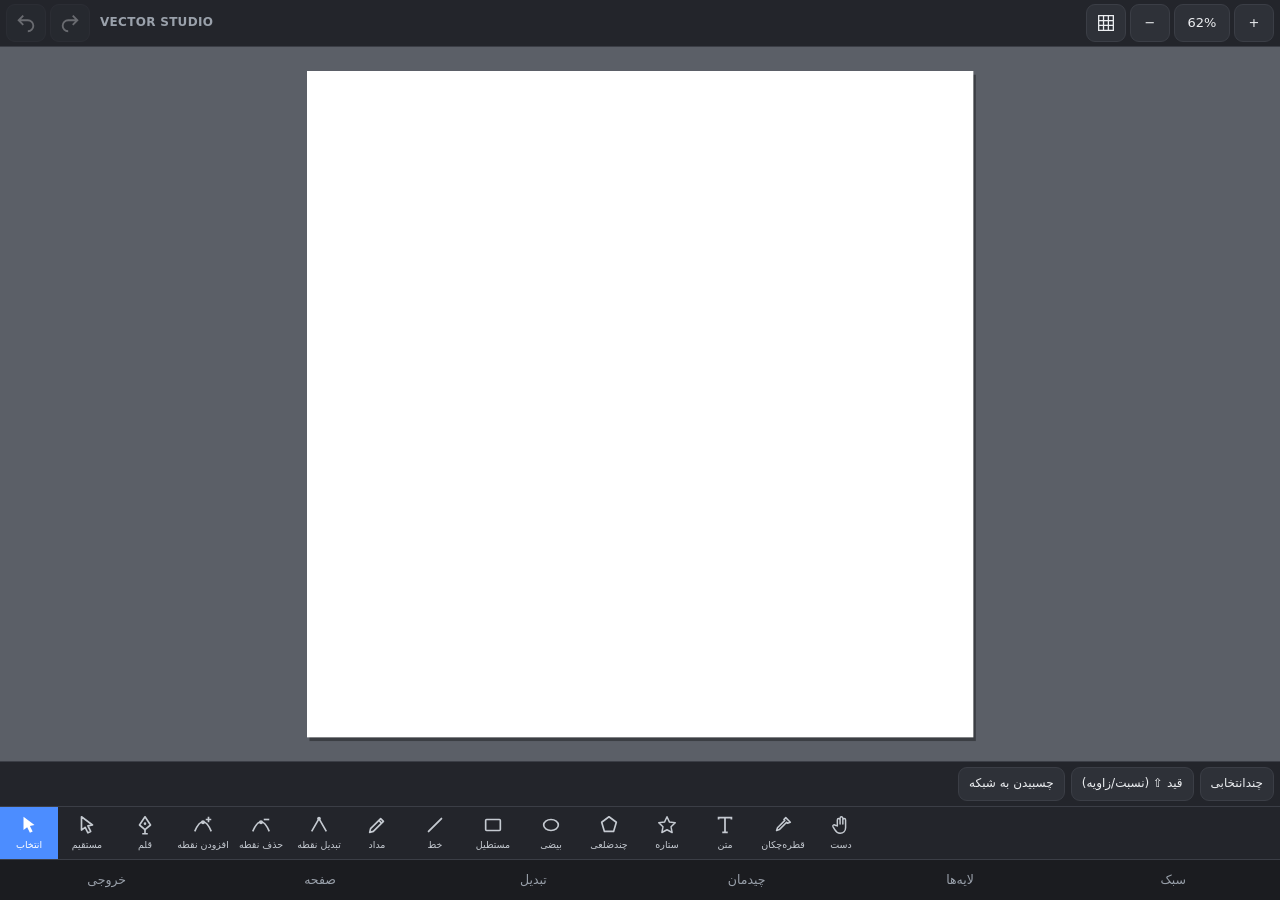
<file: app/src/main/assets/index.html>
<!doctype html>
<html lang="fa" dir="rtl">
<head>
<meta charset="utf-8">
<meta name="viewport" content="width=device-width,initial-scale=1,maximum-scale=1,user-scalable=no,viewport-fit=cover">
<meta name="theme-color" content="#23252b">
<title>Vector Studio</title>
<style>:root{--bg:#15161a;--panel:#23252b;--panel2:#2e3138;--line:#3b3e46;--tx:#eceef1;--mut:#9aa1ab;--acc:#4c8dff;--acc2:#ff7a1a}
*{box-sizing:border-box}
html,body{margin:0;height:100%;background:var(--bg);color:var(--tx);font:13px/1.45 system-ui,"Vazirmatn",Tahoma,sans-serif;overflow:hidden;-webkit-user-select:none;user-select:none;-webkit-tap-highlight-color:transparent;overscroll-behavior:none}
#app{display:flex;flex-direction:column;height:100%;height:100dvh;padding-bottom:env(safe-area-inset-bottom)}
#top{display:flex;align-items:center;gap:4px;padding:max(4px,env(safe-area-inset-top)) 6px 4px;background:var(--panel);border-bottom:1px solid var(--line);direction:ltr}
#top .ttl{flex:1;font-weight:700;letter-spacing:.3px;padding:0 6px;color:var(--mut);font-size:12px}
button{font:inherit;color:inherit;background:var(--panel2);border:1px solid var(--line);border-radius:9px;padding:0 10px;min-height:38px;cursor:pointer;touch-action:manipulation}
button:active{filter:brightness(1.3)}
button:disabled{opacity:.35}
button.on{background:var(--acc);border-color:var(--acc);color:#fff}
.ib{width:40px;padding:0;display:grid;place-items:center}
#zFit{min-width:56px;padding:0 6px}
#stage{flex:1;position:relative;min-height:90px;background:#5b5f67;touch-action:none;overflow:hidden;direction:ltr}
#cv{position:absolute;inset:0;width:100%;height:100%;display:block}
#ctx{display:flex;gap:6px;overflow-x:auto;padding:5px 6px;background:var(--panel);border-top:1px solid var(--line);scrollbar-width:none;flex:0 0 auto}
#ctx::-webkit-scrollbar,#tools::-webkit-scrollbar,#tabs::-webkit-scrollbar{display:none}
.cb{flex:0 0 auto;min-height:34px;font-size:12px;white-space:nowrap}
.cb.big{min-height:44px;font-size:13px;flex:1 1 140px}
.cb.pri{background:#2a4a85;border-color:var(--acc)}
#tools{display:flex;overflow-x:auto;background:var(--panel);border-top:1px solid var(--line);direction:ltr;flex:0 0 auto;scrollbar-width:none}
.tool{flex:0 0 auto;width:58px;height:52px;border:0;border-radius:0;background:transparent;display:flex;flex-direction:column;align-items:center;justify-content:center;gap:2px;padding:0;color:#c5cad1}
.tool span{font-size:9.5px;white-space:nowrap}
.tool.on{background:var(--acc);color:#fff}
#tabs{display:flex;background:#1b1c20;border-top:1px solid var(--line);flex:0 0 auto}
.tab{flex:1;border:0;border-radius:0;background:transparent;min-height:40px;color:var(--mut);padding:0 2px;font-size:12.5px}
.tab.on{color:#fff;border-bottom:2px solid var(--acc);background:var(--panel)}
#panel{height:0;overflow:hidden auto;background:var(--panel);flex:0 0 auto;padding:0 10px;transition:height .15s}
#panel.open{height:36vh;padding:8px 10px 14px}
h4{margin:12px 0 6px;font-size:12px;color:var(--mut);font-weight:600}
.prow{display:flex;flex-wrap:wrap;gap:8px;align-items:center;margin:6px 0}
.lb{color:var(--mut);font-size:12px}
.seg{display:inline-flex;border:1px solid var(--line);border-radius:9px;overflow:hidden}
.seg button{border:0;border-radius:0;min-height:34px;font-size:12px;padding:0 9px}
.nf{display:flex;flex-direction:column;gap:2px;flex:1 1 70px;min-width:64px}
.nf.wide{flex:1 1 100%}
.nf span,.rf span{font-size:11px;color:var(--mut)}
input[type=number],input[type=text],textarea,select{background:#17181c;color:var(--tx);border:1px solid var(--line);border-radius:8px;padding:7px 8px;font:inherit;width:100%;-webkit-user-select:text;user-select:text}
.rf{display:grid;grid-template-columns:1fr 44px;grid-template-areas:"l o" "r r";gap:0 6px;flex:1 1 150px;align-items:center}
.rf span{grid-area:l}.rf output{grid-area:o;text-align:end;font-size:12px;color:var(--tx)}.rf input{grid-area:r;width:100%}
input[type=range]{accent-color:var(--acc);height:28px}
.chk{display:flex;gap:6px;align-items:center;font-size:12.5px}
.chk input{width:20px;height:20px;accent-color:var(--acc)}
.swt{display:flex;align-items:center;gap:6px;min-height:40px;padding:0 10px 0 8px}
.swt i{width:24px;height:24px;border-radius:6px;border:2px solid #fff6;display:block;background:#000}
.swt i.none{background:linear-gradient(135deg,transparent 45%,#e33 45%,#e33 55%,transparent 55%),#fff}
.swt.on{outline:2px solid var(--acc)}
.swt span{font-size:12px}
.sws{display:flex;flex-wrap:wrap;gap:6px;margin:8px 0}
.sw{width:30px;height:30px;border-radius:7px;padding:0;min-height:0;border:1px solid #fff4}
#pk{display:flex;flex-direction:column;gap:8px;margin:6px 0}
#pkcv{width:100%;height:105px;border-radius:10px;touch-action:none}
#pk input[type=text],#pkhex{background:#17181c;color:var(--tx);border:1px solid var(--line);border-radius:8px;padding:7px;font:inherit;width:100%;-webkit-user-select:text}
#pkh{width:100%;-webkit-appearance:none;appearance:none;height:16px;border-radius:8px;background:linear-gradient(90deg,#f00,#ff0,#0f0,#0ff,#00f,#f0f,#f00)}
#pkh::-webkit-slider-thumb{-webkit-appearance:none;width:22px;height:22px;border-radius:50%;background:#fff;border:2px solid #000}
.list{display:flex;flex-direction:column;gap:4px}
.li,.oi{display:flex;align-items:center;gap:6px;background:var(--panel2);border:1px solid var(--line);border-radius:9px;padding:3px 6px;min-height:40px}
.li button{background:transparent;border:0;min-height:34px;padding:0 6px;font-size:16px}
.li.cur{border-color:var(--acc);box-shadow:inset 0 0 0 1px var(--acc)}
.oi.on{background:#264a8a;border-color:var(--acc)}
.nm{flex:1}.cnt{color:var(--mut);font-size:11px}
.hint{color:var(--mut);font-size:12px;line-height:1.7;margin:10px 2px}
#modal{position:fixed;inset:0;background:#0009;display:none;align-items:center;justify-content:center;z-index:50;padding:16px}
#modal.show{display:flex}
.mbox{background:var(--panel);border:1px solid var(--line);border-radius:14px;padding:16px;width:min(420px,100%);display:flex;flex-direction:column;gap:12px}
.mbox h3{margin:0;font-size:15px}
.mrow{display:flex;gap:8px;justify-content:flex-end}
.mrow .pri{background:var(--acc);border-color:var(--acc);color:#fff}
#toast{position:fixed;left:50%;bottom:calc(30vh + 70px);transform:translateX(-50%) translateY(20px);background:#000d;color:#fff;padding:9px 16px;border-radius:20px;opacity:0;pointer-events:none;transition:.2s;z-index:60;font-size:13px;max-width:90vw;text-align:center}
#toast.show{opacity:1;transform:translateX(-50%)}
.filebtn{display:grid;place-items:center;padding:0 10px}
</style>
</head>
<body>
<div id="app">
  <header id="top">
    <button id="bUndo" class="ib" aria-label="Undo"></button>
    <button id="bRedo" class="ib" aria-label="Redo"></button>
    <span class="ttl">VECTOR STUDIO</span>
    <button id="bGrid" class="ib" aria-label="Grid"></button>
    <button id="zOut" class="ib">−</button>
    <button id="zFit">100%</button>
    <button id="zIn" class="ib">+</button>
  </header>
  <div id="stage">
    <svg id="cv" xmlns="http://www.w3.org/2000/svg">
      <defs><pattern id="gridpat" patternUnits="userSpaceOnUse" width="20" height="20"><path id="gridpath" d="M20 0H0V20" fill="none" stroke="rgba(0,0,0,.18)"/></pattern></defs>
      <g id="world">
        <rect id="shadow" x="4" y="6" fill="rgba(0,0,0,.35)"/>
        <rect id="board" x="0" y="0" fill="#fff"/>
        <rect id="gridrect" x="0" y="0" fill="url(#gridpat)" style="display:none;pointer-events:none"/>
        <g id="content"></g>
      </g>
      <g id="ovl" style="pointer-events:none"></g>
    </svg>
  </div>
  <div id="ctx"></div>
  <nav id="tools"></nav>
  <nav id="tabs"></nav>
  <section id="panel"></section>
</div>
<div id="modal"></div>
<div id="toast"></div>
<script>'use strict';
/* ===== Vector Studio – core: data model, geometry, history ===== */
const $ = (s, r = document) => r.querySelector(s);
const $$ = (s, r = document) => [...r.querySelectorAll(s)];
const N = n => (+(+n).toFixed(3)).toString();
const clamp = (v, a, b) => Math.min(b, Math.max(a, v));
const esc = s => String(s).replace(/[&<>"]/g, c => ({ '&': '&amp;', '<': '&lt;', '>': '&gt;', '"': '&quot;' }[c]));
const clone = o => JSON.parse(JSON.stringify(o));
const KAPPA = 0.5522847498;
const FONTS = { sans: 'Arial, Helvetica, Tahoma, sans-serif', serif: '"Times New Roman", Times, serif', mono: '"Courier New", Courier, monospace' };

function newDoc(w = 1080, h = 1080) {
  return { w, h, bg: '#ffffff', grid: 20, uid: 1, layers: [{ id: 'l1', name: 'لایه ۱', visible: true, locked: false, objs: [] }] };
}
let doc = newDoc();
const nid = () => 'o' + (doc.uid++);

const S = {
  tool: 'select', sel: [], anchors: new Set(), cur: 0,
  view: { x: 0, y: 0, s: 1 },
  style: { fill: '#4c8dff', grad: null, stroke: '#16181d', sw: 3, cap: 'round', join: 'round', dash: 'none', op: 1, rule: 'nonzero' },
  target: 'fill', snap: false, showGrid: false, constrain: false, multi: false, lockRatio: true,
  opt: { radius: 0, sides: 6, points: 5, inner: 0.5, font: 'sans', size: 56, bold: false, italic: false },
  pen: null, draft: null, act: null, clip: null, panel: null, recent: []
};

/* ---- points / paths ---- */
const P = (x, y, s = false) => ({ x, y, ix: x, iy: y, ox: x, oy: y, s });
const hasH = p => p.ix !== p.x || p.iy !== p.y || p.ox !== p.x || p.oy !== p.y;

function pathD(sub) {
  const p = sub.pts, n = p.length;
  if (!n) return '';
  const seg = (a, b) => (a.ox === a.x && a.oy === a.y && b.ix === b.x && b.iy === b.y)
    ? `L${N(b.x)} ${N(b.y)}` : `C${N(a.ox)} ${N(a.oy)} ${N(b.ix)} ${N(b.iy)} ${N(b.x)} ${N(b.y)}`;
  let d = `M${N(p[0].x)} ${N(p[0].y)}`;
  for (let i = 1; i < n; i++) d += seg(p[i - 1], p[i]);
  if (sub.closed && n > 1) d += seg(p[n - 1], p[0]) + 'Z';
  return d;
}
function bez(a, b, t) {
  const u = 1 - t;
  return [u * u * u * a.x + 3 * u * u * t * a.ox + 3 * u * t * t * b.ix + t * t * t * b.x,
          u * u * u * a.y + 3 * u * u * t * a.oy + 3 * u * t * t * b.iy + t * t * t * b.y];
}
function flat(sub, n = 16) {
  const p = sub.pts, out = [];
  if (p.length === 1) return [[p[0].x, p[0].y]];
  const segs = sub.closed ? p.length : p.length - 1;
  for (let i = 0; i < segs; i++) {
    const a = p[i], b = p[(i + 1) % p.length];
    for (let k = i === 0 ? 0 : 1; k <= n; k++) out.push(bez(a, b, k / n));
  }
  return out;
}

/* ---- affine matrices ---- */
const M = (a = 1, b = 0, c = 0, d = 1, e = 0, f = 0) => ({ a, b, c, d, e, f });
const ap = (m, x, y) => [m.a * x + m.c * y + m.e, m.b * x + m.d * y + m.f];
const compose = (m, n) => M(m.a * n.a + m.c * n.b, m.b * n.a + m.d * n.b, m.a * n.c + m.c * n.d, m.b * n.c + m.d * n.d,
  m.a * n.e + m.c * n.f + m.e, m.b * n.e + m.d * n.f + m.f);
const mTrans = (dx, dy) => M(1, 0, 0, 1, dx, dy);
const mScaleAt = (sx, sy, cx, cy) => M(sx, 0, 0, sy, cx * (1 - sx), cy * (1 - sy));
const mRotAt = (deg, cx, cy) => {
  const r = deg * Math.PI / 180, c = Math.cos(r), s = Math.sin(r);
  return M(c, s, -s, c, cx - c * cx + s * cy, cy - s * cx - c * cy);
};
function mapObj(o, m) {
  if (o.type === 'group') { o.children.forEach(c => mapObj(c, m)); return; }
  if (o.type === 'text') {
    const [nx, ny] = ap(m, o.x, o.y); o.x = nx; o.y = ny;
    o.size *= Math.sqrt(Math.abs(m.a * m.d - m.b * m.c)) || 1;
    o.rot = (o.rot || 0) + Math.atan2(m.b, m.a) * 180 / Math.PI;
    return;
  }
  o.sub.forEach(s => s.pts.forEach(p => {
    [p.x, p.y] = ap(m, p.x, p.y); [p.ix, p.iy] = ap(m, p.ix, p.iy); [p.ox, p.oy] = ap(m, p.ox, p.oy);
  }));
}

/* ---- text metrics ---- */
const mctx = document.createElement('canvas').getContext('2d');
const fontStr = (o, size) => `${o.italic ? 'italic ' : ''}${o.bold ? 'bold ' : ''}${size || o.size}px ${FONTS[o.font] || FONTS.sans}`;
function textLines(o) { return String(o.text).split('\n'); }
function textBox(o) {
  mctx.font = fontStr(o);
  const lines = textLines(o);
  const w = Math.max(1, ...lines.map(l => mctx.measureText(l).width));
  const h = lines.length * 1.2 * o.size, top = o.y - o.size * 0.95;
  const m = mRotAt(o.rot || 0, o.x, o.y);
  const pts = [[o.x, top], [o.x + w, top], [o.x + w, top + h], [o.x, top + h]].map(p => ap(m, p[0], p[1]));
  return [Math.min(...pts.map(p => p[0])), Math.min(...pts.map(p => p[1])), Math.max(...pts.map(p => p[0])), Math.max(...pts.map(p => p[1]))];
}
function bbox(o) {
  if (o.type === 'group') return unionBox(o.children.map(bbox));
  if (o.type === 'text') return textBox(o);
  let b = null;
  o.sub.forEach(s => flat(s).forEach(([x, y]) => {
    if (!b) b = [x, y, x, y]; else { b[0] = Math.min(b[0], x); b[1] = Math.min(b[1], y); b[2] = Math.max(b[2], x); b[3] = Math.max(b[3], y); }
  }));
  return b || [0, 0, 0, 0];
}
function unionBox(list) {
  list = list.filter(Boolean);
  if (!list.length) return null;
  return [Math.min(...list.map(b => b[0])), Math.min(...list.map(b => b[1])), Math.max(...list.map(b => b[2])), Math.max(...list.map(b => b[3]))];
}

/* ---- document lookups ---- */
function findObj(id) {
  for (let li = 0; li < doc.layers.length; li++) {
    const arr = doc.layers[li].objs, idx = arr.findIndex(o => o.id === id);
    if (idx >= 0) return { o: arr[idx], arr, idx, li };
  }
  return null;
}
const selObjs = () => S.sel.map(id => findObj(id)).filter(Boolean).map(r => r.o);
const selBox = () => unionBox(selObjs().map(bbox));
function cloneObj(o) {
  const c = clone(o); c.id = nid();
  if (c.type === 'group') c.children = c.children.map(ch => { const k = cloneObj(ch); return k; });
  return c;
}

/* ---- history ---- */
let hist = [], hi = -1;
function commit() {
  hist = hist.slice(0, hi + 1); hist.push(JSON.stringify(doc));
  if (hist.length > 80) hist.shift();
  hi = hist.length - 1; autosave(); uiRefresh();
}
function restore(str) {
  doc = JSON.parse(str);
  S.sel = S.sel.filter(id => findObj(id));
  S.anchors.clear();
  S.cur = clamp(S.cur, 0, doc.layers.length - 1);
  render(); uiRefresh(true);
}
const undo = () => { if (hi > 0) { hi--; restore(hist[hi]); autosave(); } };
const redo = () => { if (hi < hist.length - 1) { hi++; restore(hist[hi]); autosave(); } };
function autosave() { try { localStorage.setItem('vs_doc', JSON.stringify(doc)); } catch (e) { } }
function autoload() {
  try { const s = localStorage.getItem('vs_doc'); if (s) { const d = JSON.parse(s); if (d && d.layers) doc = d; } } catch (e) { }
}

/* ---- color helpers ---- */
function hex2rgb(h) { h = (h || '#000').replace('#', ''); if (h.length === 3) h = h.split('').map(c => c + c).join(''); const n = parseInt(h, 16) || 0; return [n >> 16 & 255, n >> 8 & 255, n & 255]; }
const rgb2hex = (r, g, b) => '#' + [r, g, b].map(v => clamp(Math.round(v), 0, 255).toString(16).padStart(2, '0')).join('');
function rgb2hsv(r, g, b) {
  r /= 255; g /= 255; b /= 255;
  const mx = Math.max(r, g, b), mn = Math.min(r, g, b), d = mx - mn; let h = 0;
  if (d) { if (mx === r) h = ((g - b) / d) % 6; else if (mx === g) h = (b - r) / d + 2; else h = (r - g) / d + 4; h *= 60; if (h < 0) h += 360; }
  return [h, mx ? d / mx : 0, mx];
}
function hsv2rgb(h, s, v) {
  const c = v * s, x = c * (1 - Math.abs((h / 60) % 2 - 1)), m = v - c; let r = 0, g = 0, b = 0;
  if (h < 60) [r, g, b] = [c, x, 0]; else if (h < 120) [r, g, b] = [x, c, 0]; else if (h < 180) [r, g, b] = [0, c, x];
  else if (h < 240) [r, g, b] = [0, x, c]; else if (h < 300) [r, g, b] = [x, 0, c]; else [r, g, b] = [c, 0, x];
  return [(r + m) * 255, (g + m) * 255, (b + m) * 255];
}

/* ===== rendering, overlay, hit-testing ===== */
const stage = () => $('#stage');
const toW = (sx, sy) => ({ x: (sx - S.view.x) / S.view.s, y: (sy - S.view.y) / S.view.s });
const toS = (x, y) => [x * S.view.s + S.view.x, y * S.view.s + S.view.y];
const sn = v => S.snap ? Math.round(v / doc.grid) * doc.grid : v;
const snapPt = p => ({ x: sn(p.x), y: sn(p.y) });

function dashArr(o) {
  const w = Math.max(o.sw || 1, 1);
  if (o.dash === 'dash') return [w * 3, w * 2];
  if (o.dash === 'dot') return [0.01, w * 2];
  return null;
}

function objSvg(o, opt) {
  opt = opt || {};
  const id = opt.ids ? ` data-id="${o.id}"` : '';
  const op = o.op != null && o.op < 1 ? ` opacity="${N(o.op)}"` : '';
  if (o.type === 'group') return `<g${id}${op}>${o.children.map(c => objSvg(c, {})).join('')}</g>`;
  let defs = '', fill = 'none';
  if (o.grad) {
    const b = bbox(o), cx = (b[0] + b[2]) / 2, cy = (b[1] + b[3]) / 2, a = o.grad.a * Math.PI / 180;
    const half = (Math.abs((b[2] - b[0]) * Math.cos(a)) + Math.abs((b[3] - b[1]) * Math.sin(a))) / 2 || 1;
    defs = `<linearGradient id="g_${o.id}" gradientUnits="userSpaceOnUse" x1="${N(cx - Math.cos(a) * half)}" y1="${N(cy - Math.sin(a) * half)}" x2="${N(cx + Math.cos(a) * half)}" y2="${N(cy + Math.sin(a) * half)}"><stop offset="0" stop-color="${o.grad.c1}"/><stop offset="1" stop-color="${o.grad.c2}"/></linearGradient>`;
    fill = `url(#g_${o.id})`;
  } else if (o.fill) fill = o.fill;
  let stroke = '';
  if (o.stroke && o.sw > 0) {
    stroke = ` stroke="${o.stroke}" stroke-width="${N(o.sw)}" stroke-linecap="${o.cap || 'butt'}" stroke-linejoin="${o.join || 'miter'}"`;
    const d = dashArr(o); if (d) stroke += ` stroke-dasharray="${d.map(N).join(' ')}"`;
  }
  if (o.type === 'text') {
    const rot = o.rot ? ` transform="rotate(${N(o.rot)} ${N(o.x)} ${N(o.y)})"` : '';
    const lines = textLines(o).map((l, i) => `<tspan x="${N(o.x)}" dy="${i ? N(o.size * 1.2) : 0}">${esc(l) || ' '}</tspan>`).join('');
    return `<g${id}${op}>${defs}<text x="${N(o.x)}" y="${N(o.y)}" font-family="${esc(FONTS[o.font] || FONTS.sans)}" font-size="${N(o.size)}"${o.bold ? ' font-weight="bold"' : ''}${o.italic ? ' font-style="italic"' : ''} fill="${fill}"${stroke}${rot} xml:space="preserve">${lines}</text></g>`;
  }
  const d = o.sub.map(pathD).join('');
  return `<g${id}${op}>${defs}<path d="${d}" fill="${fill}"${o.rule === 'evenodd' ? ' fill-rule="evenodd"' : ''}${stroke}/></g>`;
}

function docSvg(opts) {
  opts = opts || {};
  let s = `<svg xmlns="http://www.w3.org/2000/svg" width="${doc.w}" height="${doc.h}" viewBox="0 0 ${doc.w} ${doc.h}">`;
  if (opts.bg) s += `<rect width="${doc.w}" height="${doc.h}" fill="${doc.bg}"/>`;
  doc.layers.forEach((L, i) => {
    if (!L.visible) return;
    s += `<g id="Layer_${i + 1}" data-name="${esc(L.name)}">${L.objs.map(o => objSvg(o, {})).join('')}</g>`;
  });
  return s + '</svg>';
}

function draftObj() {
  if (S.draft) return S.draft;
  if (S.pen && S.pen.pts.length) {
    const pts = S.pen.pts.concat(S.pen.tmp ? [S.pen.tmp] : []);
    return { id: 'draft', type: 'path', sub: [{ closed: !!S.pen.closed, pts }], fill: null, grad: null, stroke: S.style.stroke || '#4c8dff', sw: Math.max(S.style.sw, 1), cap: 'round', join: 'round', dash: 'none', op: 1, rule: 'nonzero' };
  }
  return null;
}

let rafPending = false;
function render() { if (rafPending) return; rafPending = true; requestAnimationFrame(() => { rafPending = false; renderNow(); }); }
function renderNow() {
  const v = S.view;
  $('#world').setAttribute('transform', `translate(${N(v.x)} ${N(v.y)}) scale(${N(v.s)})`);
  const board = $('#board'); board.setAttribute('width', doc.w); board.setAttribute('height', doc.h); board.setAttribute('fill', doc.bg);
  const sh = $('#shadow'); sh.setAttribute('width', doc.w); sh.setAttribute('height', doc.h);
  const grid = $('#gridrect');
  if (S.showGrid) {
    grid.setAttribute('width', doc.w); grid.setAttribute('height', doc.h); grid.style.display = '';
    const pt = $('#gridpat'); pt.setAttribute('width', doc.grid); pt.setAttribute('height', doc.grid);
    $('#gridpath').setAttribute('d', `M${doc.grid} 0H0V${doc.grid}`);
    $('#gridpath').setAttribute('stroke-width', N(1 / v.s));
  } else grid.style.display = 'none';
  const parts = [];
  doc.layers.forEach(L => { if (L.visible) L.objs.forEach(o => parts.push(objSvg(o, { ids: true }))); });
  const dr = draftObj(); if (dr) parts.push(objSvg(dr, {}));
  $('#content').innerHTML = parts.join('');
  drawOverlay();
}

/* ---- overlay (screen-space UI) ---- */
const HS = 6;
const sq = (x, y, fill, extra) => `<rect x="${N(x - HS)}" y="${N(y - HS)}" width="${HS * 2}" height="${HS * 2}" fill="${fill}" stroke="#4c8dff" stroke-width="1.5" ${extra || ''}/>`;
const ci = (x, y, r, fill) => `<circle cx="${N(x)}" cy="${N(y)}" r="${r}" fill="${fill}" stroke="#4c8dff" stroke-width="1.5"/>`;

function handleList(b) {
  const [x0, y0, x1, y1] = b, mx = (x0 + x1) / 2, my = (y0 + y1) / 2;
  return [['nw', x0, y0], ['n', mx, y0], ['ne', x1, y0], ['e', x1, my], ['se', x1, y1], ['s', mx, y1], ['sw', x0, y1], ['w', x0, my]];
}

function drawOverlay() {
  let h = '';
  const a = S.act;
  if ((S.tool === 'select') && S.sel.length) {
    const b = selBox();
    if (b) {
      const [x0, y0] = toS(b[0], b[1]), [x1, y1] = toS(b[2], b[3]);
      h += `<rect x="${N(x0)}" y="${N(y0)}" width="${N(x1 - x0)}" height="${N(y1 - y0)}" fill="none" stroke="#4c8dff" stroke-width="1.2" stroke-dasharray="4 3"/>`;
      handleList(b).forEach(hd => { const [px, py] = toS(hd[1], hd[2]); h += sq(px, py, '#fff'); });
      const [tx, ty] = toS((b[0] + b[2]) / 2, b[1]);
      h += `<line x1="${N(tx)}" y1="${N(ty)}" x2="${N(tx)}" y2="${N(ty - 30)}" stroke="#4c8dff"/>` + ci(tx, ty - 30, 7, '#fff');
    }
  }
  if (['direct', 'addpt', 'delpt', 'convert'].includes(S.tool)) {
    selObjs().forEach(o => {
      if (o.type !== 'path') return;
      h += `<path d="${o.sub.map(s => pathDS(s)).join('')}" fill="none" stroke="#4c8dff" stroke-width="1.2"/>`;
      o.sub.forEach((s, si) => s.pts.forEach((p, pi) => {
        const sel = S.anchors.has(`${o.id}|${si}|${pi}`);
        const [px, py] = toS(p.x, p.y);
        if (sel) {
          [[p.ix, p.iy], [p.ox, p.oy]].forEach(([hx, hy]) => {
            if (hx === p.x && hy === p.y) return;
            const [qx, qy] = toS(hx, hy);
            h += `<line x1="${N(px)}" y1="${N(py)}" x2="${N(qx)}" y2="${N(qy)}" stroke="#4c8dff"/>` + ci(qx, qy, 5, '#fff');
          });
        }
        h += sq(px, py, sel ? '#4c8dff' : '#fff');
      }));
    });
  }
  if (S.pen) {
    S.pen.pts.forEach((p, i) => {
      const [px, py] = toS(p.x, p.y);
      if (hasH(p) && i === S.pen.pts.length - 1) {
        [[p.ix, p.iy], [p.ox, p.oy]].forEach(([hx, hy]) => { const [qx, qy] = toS(hx, hy); h += `<line x1="${N(px)}" y1="${N(py)}" x2="${N(qx)}" y2="${N(qy)}" stroke="#ff7a1a"/>` + ci(qx, qy, 4, '#fff'); });
      }
      h += sq(px, py, i === 0 ? '#ff7a1a' : '#fff');
    });
    const t = S.pen.tmp;
    if (t) {
      const [px, py] = toS(t.x, t.y);
      if (hasH(t)) [[t.ix, t.iy], [t.ox, t.oy]].forEach(([hx, hy]) => { const [qx, qy] = toS(hx, hy); h += `<line x1="${N(px)}" y1="${N(py)}" x2="${N(qx)}" y2="${N(qy)}" stroke="#ff7a1a"/>` + ci(qx, qy, 4, '#fff'); });
      h += sq(px, py, '#ff7a1a');
    }
  }
  if (a && a.type === 'marquee') {
    const x = Math.min(a.sx, a.cx), y = Math.min(a.sy, a.cy), w = Math.abs(a.cx - a.sx), hh = Math.abs(a.cy - a.sy);
    h += `<rect x="${N(x)}" y="${N(y)}" width="${N(w)}" height="${N(hh)}" fill="rgba(76,141,255,.15)" stroke="#4c8dff" stroke-dasharray="4 3"/>`;
  }
  $('#ovl').innerHTML = h;
}
function pathDS(sub) { // path in screen coords
  const c = JSON.parse(JSON.stringify(sub));
  c.pts.forEach(p => { [p.x, p.y] = toS(p.x, p.y); [p.ix, p.iy] = toS(p.ix, p.iy); [p.ox, p.oy] = toS(p.ox, p.oy); });
  return pathD(c);
}

/* ---- view helpers ---- */
function fitView() {
  const r = stage().getBoundingClientRect(), pad = 24;
  const s = Math.min((r.width - pad * 2) / doc.w, (r.height - pad * 2) / doc.h);
  S.view.s = clamp(s, 0.02, 64);
  S.view.x = (r.width - doc.w * S.view.s) / 2; S.view.y = (r.height - doc.h * S.view.s) / 2;
  render(); uiZoom();
}
function zoomAt(f, sx, sy) {
  const r = stage().getBoundingClientRect();
  if (sx == null) { sx = r.width / 2; sy = r.height / 2; }
  const w = toW(sx, sy), ns = clamp(S.view.s * f, 0.02, 64);
  S.view.s = ns; S.view.x = sx - w.x * ns; S.view.y = sy - w.y * ns;
  render(); uiZoom();
}

/* ---- hit testing ---- */
function pathHit(el, p, tolW) {
  const fill = el.getAttribute('fill');
  if (fill && fill !== 'none' && el.isPointInFill(p)) return true;
  const sw0 = el.getAttribute('stroke-width'), st0 = el.getAttribute('stroke'), da0 = el.getAttribute('stroke-dasharray');
  const sw = parseFloat(sw0) || 0;
  el.setAttribute('stroke', '#000'); el.setAttribute('stroke-width', Math.max(sw, tolW * 2)); el.removeAttribute('stroke-dasharray');
  const r = el.isPointInStroke(p);
  if (st0 == null) el.removeAttribute('stroke'); else el.setAttribute('stroke', st0);
  if (sw0 == null) el.removeAttribute('stroke-width'); else el.setAttribute('stroke-width', sw0);
  if (da0 != null) el.setAttribute('stroke-dasharray', da0);
  return r;
}
function objHit(o, w, tolW) {
  if (o.type === 'text') { const b = textBox(o); return w.x >= b[0] - tolW && w.x <= b[2] + tolW && w.y >= b[1] - tolW && w.y <= b[3] + tolW; }
  const g = $(`#content [data-id="${o.id}"]`);
  if (!g) return false;
  const pt = new DOMPoint(w.x, w.y);
  return $$('path', g).some(el => pathHit(el, pt, tolW));
}
function hitObj(w, tolPx) {
  const tol = (tolPx || 12) / S.view.s;
  for (let li = doc.layers.length - 1; li >= 0; li--) {
    const L = doc.layers[li]; if (!L.visible || L.locked) continue;
    for (let i = L.objs.length - 1; i >= 0; i--) if (objHit(L.objs[i], w, tol)) return { o: L.objs[i], li };
  }
  return null;
}

/* ---- segment helpers ---- */
function nearestSeg(o, w) {
  let best = null;
  o.sub.forEach((s, si) => {
    const n = s.pts.length, segs = s.closed ? n : n - 1;
    for (let i = 0; i < segs; i++) {
      const a = s.pts[i], b = s.pts[(i + 1) % n];
      for (let k = 0; k <= 40; k++) {
        const t = k / 40, [x, y] = bez(a, b, t), d = Math.hypot(x - w.x, y - w.y);
        if (!best || d < best.d) best = { si, i, t, d };
      }
    }
  });
  return best;
}
function splitSeg(sub, i, t) {
  const n = sub.pts.length, a = sub.pts[i], b = sub.pts[(i + 1) % n];
  const L = (p, q) => [p[0] + (q[0] - p[0]) * t, p[1] + (q[1] - p[1]) * t];
  const p0 = [a.x, a.y], p1 = [a.ox, a.oy], p2 = [b.ix, b.iy], p3 = [b.x, b.y];
  const p01 = L(p0, p1), p12 = L(p1, p2), p23 = L(p2, p3), p012 = L(p01, p12), p123 = L(p12, p23), m = L(p012, p123);
  a.ox = p01[0]; a.oy = p01[1]; b.ix = p23[0]; b.iy = p23[1];
  sub.pts.splice(i + 1, 0, { x: m[0], y: m[1], ix: p012[0], iy: p012[1], ox: p123[0], oy: p123[1], s: true });
}
function makeSmooth(sub, pi) {
  const n = sub.pts.length, p = sub.pts[pi];
  const prev = sub.pts[pi - 1] || (sub.closed ? sub.pts[n - 1] : null), next = sub.pts[pi + 1] || (sub.closed ? sub.pts[0] : null);
  let dx, dy;
  if (prev && next) { dx = next.x - prev.x; dy = next.y - prev.y; }
  else if (next) { dx = next.x - p.x; dy = next.y - p.y; }
  else if (prev) { dx = p.x - prev.x; dy = p.y - prev.y; }
  else return;
  const len = Math.hypot(dx, dy) || 1, ux = dx / len, uy = dy / len;
  const dp = prev ? Math.hypot(p.x - prev.x, p.y - prev.y) / 3 : len / 6, dn = next ? Math.hypot(next.x - p.x, next.y - p.y) / 3 : len / 6;
  p.ix = p.x - ux * dp; p.iy = p.y - uy * dp; p.ox = p.x + ux * dn; p.oy = p.y + uy * dn; p.s = true;
}
function makeCorner(p) { p.ix = p.x; p.iy = p.y; p.ox = p.x; p.oy = p.y; p.s = false; }

/* ===== tools & pointer interaction ===== */

/* ---- object factories ---- */
function mkPath(sub, o) {
  o = o || {}; const st = S.style, hasFill = o.fill !== false;
  const stroke = st.stroke || (hasFill ? null : '#16181d');
  return { id: nid(), type: 'path', name: o.name || 'مسیر', sub, fill: hasFill ? st.fill : null, grad: hasFill && st.grad ? { ...st.grad } : null,
    stroke, sw: st.sw, cap: st.cap, join: st.join, dash: st.dash, op: st.op, rule: st.rule };
}
function addObj(o) {
  const L = doc.layers[S.cur];
  if (!L || L.locked || !L.visible) { toast('لایه فعال قفل یا مخفی است'); return false; }
  L.objs.push(o); S.sel = [o.id]; S.anchors.clear(); return true;
}
function rectSub(x, y, w, h, r) {
  r = Math.min(r, w / 2, h / 2); const x1 = x + w, y1 = y + h;
  if (r <= 0.01) return { closed: true, pts: [P(x, y), P(x1, y), P(x1, y1), P(x, y1)] };
  const k = r * (1 - KAPPA), q = (px, py, ix, iy, ox, oy) => ({ x: px, y: py, ix, iy, ox, oy, s: false });
  return { closed: true, pts: [
    q(x + r, y, x + k, y, x + r, y), q(x1 - r, y, x1 - r, y, x1 - k, y), q(x1, y + r, x1, y + k, x1, y + r), q(x1, y1 - r, x1, y1 - r, x1, y1 - k),
    q(x1 - r, y1, x1 - k, y1, x1 - r, y1), q(x + r, y1, x + r, y1, x + k, y1), q(x, y1 - r, x, y1 - k, x, y1 - r), q(x, y + r, x, y + r, x, y + k)] };
}
function ellipseSub(cx, cy, rx, ry) {
  const kx = rx * KAPPA, ky = ry * KAPPA, q = (px, py, ix, iy, ox, oy) => ({ x: px, y: py, ix, iy, ox, oy, s: true });
  return { closed: true, pts: [q(cx, cy - ry, cx - kx, cy - ry, cx + kx, cy - ry), q(cx + rx, cy, cx + rx, cy - ky, cx + rx, cy + ky),
    q(cx, cy + ry, cx + kx, cy + ry, cx - kx, cy + ry), q(cx - rx, cy, cx - rx, cy + ky, cx - rx, cy - ky)] };
}
function polySub(cx, cy, r, n, inner, rot) {
  const pts = [], cnt = inner ? n * 2 : n;
  for (let i = 0; i < cnt; i++) {
    const a = rot + i * 2 * Math.PI / cnt, rr = inner && i % 2 ? r * inner : r;
    pts.push(P(cx + Math.cos(a) * rr, cy + Math.sin(a) * rr));
  }
  return { closed: true, pts };
}
function mkShape(tool, a, b, con) {
  let x0 = a.x, y0 = a.y, x1 = b.x, y1 = b.y;
  if (tool === 'line') {
    if (con) { const ang = Math.round(Math.atan2(y1 - y0, x1 - x0) / (Math.PI / 4)) * Math.PI / 4, d = Math.hypot(x1 - x0, y1 - y0); x1 = x0 + Math.cos(ang) * d; y1 = y0 + Math.sin(ang) * d; }
    return mkPath([{ closed: false, pts: [P(x0, y0), P(x1, y1)] }], { fill: false, name: 'خط' });
  }
  if (tool === 'polygon' || tool === 'star') {
    const r = Math.hypot(x1 - x0, y1 - y0);
    const rot = con ? -Math.PI / 2 : Math.atan2(y1 - y0, x1 - x0);
    return mkPath([tool === 'star' ? polySub(x0, y0, r, S.opt.points, S.opt.inner, rot) : polySub(x0, y0, r, S.opt.sides, 0, rot)], { name: tool === 'star' ? 'ستاره' : 'چندضلعی' });
  }
  let w = x1 - x0, h = y1 - y0;
  if (con) { const m = Math.max(Math.abs(w), Math.abs(h)); w = (w < 0 ? -1 : 1) * m; h = (h < 0 ? -1 : 1) * m; }
  const x = Math.min(x0, x0 + w), y = Math.min(y0, y0 + h), W = Math.abs(w), H = Math.abs(h);
  if (tool === 'ellipse') return mkPath([ellipseSub(x + W / 2, y + H / 2, W / 2, H / 2)], { name: 'بیضی' });
  return mkPath([rectSub(x, y, W, H, S.opt.radius)], { name: 'مستطیل' });
}

/* ---- freehand smoothing ---- */
function rdp(pts, eps) {
  if (pts.length < 3) return pts;
  const [ax, ay] = pts[0], [bx, by] = pts[pts.length - 1], dx = bx - ax, dy = by - ay, L = Math.hypot(dx, dy) || 1;
  let mx = 0, mi = 0;
  for (let i = 1; i < pts.length - 1; i++) { const d = Math.abs(dy * pts[i][0] - dx * pts[i][1] + bx * ay - by * ax) / L; if (d > mx) { mx = d; mi = i; } }
  if (mx > eps) { const l = rdp(pts.slice(0, mi + 1), eps), r = rdp(pts.slice(mi), eps); return l.slice(0, -1).concat(r); }
  return [pts[0], pts[pts.length - 1]];
}
function fitCurve(raw, closed) {
  let pts = raw.map((p, i) => {
    if (i === 0 || i === raw.length - 1) return p;
    return [(raw[i - 1][0] + p[0] + raw[i + 1][0]) / 3, (raw[i - 1][1] + p[1] + raw[i + 1][1]) / 3];
  });
  pts = rdp(pts, 2.2 / S.view.s);
  const n = pts.length, out = pts.map(p => P(p[0], p[1], true));
  out.forEach((p, i) => {
    const prev = out[i - 1] || (closed ? out[n - 1] : null), next = out[i + 1] || (closed ? out[0] : null);
    if (!prev || !next) {
      makeCorner(p);
      if (next) { p.ox = p.x + (next.x - p.x) / 3; p.oy = p.y + (next.y - p.y) / 3; }
      else if (prev) { p.ix = p.x + (prev.x - p.x) / 3; p.iy = p.y + (prev.y - p.y) / 3; }
      return;
    }
    const dx = next.x - prev.x, dy = next.y - prev.y, L = Math.hypot(dx, dy) || 1, ux = dx / L, uy = dy / L;
    const d1 = Math.hypot(p.x - prev.x, p.y - prev.y) / 3, d2 = Math.hypot(next.x - p.x, next.y - p.y) / 3;
    p.ix = p.x - ux * d1; p.iy = p.y - uy * d1; p.ox = p.x + ux * d2; p.oy = p.y + uy * d2;
  });
  return { closed, pts: out };
}

/* ---- pen ---- */
function penStart() { if (!S.pen) S.pen = { pts: [], tmp: null, closed: false }; }
function finishPen(keep) {
  const p = S.pen; S.pen = null;
  if (p && keep !== false && p.pts.length >= 2) {
    const o = mkPath([{ closed: p.closed, pts: p.pts }], { fill: p.closed });
    if (!p.closed) { o.fill = null; o.grad = null; }
    if (addObj(o)) commit();
  }
  render(); uiRefresh();
}
function penUndoPoint() { if (S.pen) { S.pen.pts.pop(); if (!S.pen.pts.length) S.pen = null; render(); uiRefresh(); } }

/* ---- selection helpers ---- */
function setSel(ids, keepAnch) {
  S.sel = ids; if (!keepAnch) S.anchors.clear();
  if (ids.length) { const r = findObj(ids[0]); if (r) S.cur = r.li; }
  syncStyleFromSel(); uiRefresh();
}
function syncStyleFromSel() {
  const o = selObjs()[0]; if (!o) return;
  let p = o; while (p && p.type === 'group') p = p.children[0];
  if (!p) return;
  const st = S.style;
  st.fill = p.fill || null; st.grad = p.grad ? { ...p.grad } : null; st.stroke = p.stroke || null;
  if (p.sw != null) st.sw = p.sw;
  if (p.cap) st.cap = p.cap; if (p.join) st.join = p.join; if (p.dash) st.dash = p.dash; if (p.rule) st.rule = p.rule;
  st.op = o.op != null ? o.op : 1;
  if (p.type === 'text') { S.opt.size = p.size; S.opt.font = p.font; S.opt.bold = !!p.bold; S.opt.italic = !!p.italic; }
}
function lockedIds() { return new Set(doc.layers.filter(l => l.locked).flatMap(l => l.objs.map(o => o.id))); }

/* ---- pointer plumbing ---- */
const ptrs = new Map();
let pinch = null, pinching = false, startDoc = null;
const HIT = 22;

function installPointer() {
  const st = stage();
  const pos = e => { const r = st.getBoundingClientRect(); return { x: e.clientX - r.left, y: e.clientY - r.top }; };
  st.addEventListener('pointerdown', e => {
    e.preventDefault(); try { st.setPointerCapture(e.pointerId); } catch (x) { }
    ptrs.set(e.pointerId, pos(e));
    if (ptrs.size === 2) { cancelAct(); pinching = true; const [a, b] = [...ptrs.values()]; pinch = { d: Math.hypot(a.x - b.x, a.y - b.y) || 1, cx: (a.x + b.x) / 2, cy: (a.y + b.y) / 2, v: { ...S.view } }; return; }
    if (ptrs.size > 2 || pinching) return;
    startDoc = null; onDown(pos(e), e);
  });
  st.addEventListener('pointermove', e => {
    if (!ptrs.has(e.pointerId)) return;
    ptrs.set(e.pointerId, pos(e));
    if (pinching) {
      if (ptrs.size >= 2 && pinch) {
        const [a, b] = [...ptrs.values()], d = Math.hypot(a.x - b.x, a.y - b.y) || 1, cx = (a.x + b.x) / 2, cy = (a.y + b.y) / 2;
        const s = clamp(pinch.v.s * d / pinch.d, 0.02, 64), wx = (pinch.cx - pinch.v.x) / pinch.v.s, wy = (pinch.cy - pinch.v.y) / pinch.v.s;
        S.view.s = s; S.view.x = cx - wx * s; S.view.y = cy - wy * s; render(); uiZoom();
      }
      return;
    }
    onMove(pos(e), e);
  });
  const up = e => {
    if (!ptrs.has(e.pointerId)) return;
    const was = pinching; ptrs.delete(e.pointerId);
    if (was) { if (ptrs.size === 0) { pinching = false; pinch = null; } return; }
    onUp(pos(e), e);
  };
  st.addEventListener('pointerup', up); st.addEventListener('pointercancel', up);
  st.addEventListener('wheel', e => { e.preventDefault(); const p = pos(e); zoomAt(e.deltaY < 0 ? 1.15 : 1 / 1.15, p.x, p.y); }, { passive: false });
}
function cancelAct() {
  if (startDoc) { doc = JSON.parse(startDoc); S.sel = S.sel.filter(id => findObj(id)); }
  S.act = null; S.draft = null; if (S.pen) S.pen.tmp = null;
  startDoc = null; render();
}

/* ---- hit helpers for anchors ---- */
function anchorHit(sp, objs, wantHandles) {
  for (let k = objs.length - 1; k >= 0; k--) {
    const o = objs[k]; if (o.type !== 'path') continue;
    for (let si = 0; si < o.sub.length; si++) {
      const pts = o.sub[si].pts;
      for (let pi = pts.length - 1; pi >= 0; pi--) {
        const p = pts[pi], key = `${o.id}|${si}|${pi}`;
        if (wantHandles && S.anchors.has(key)) {
          for (const [kind, hx, hy] of [['out', p.ox, p.oy], ['in', p.ix, p.iy]]) {
            if (hx === p.x && hy === p.y) continue;
            const [qx, qy] = toS(hx, hy); if (Math.hypot(qx - sp.x, qy - sp.y) < HIT) return { kind, o, si, pi, key };
          }
        }
      }
      for (let pi = pts.length - 1; pi >= 0; pi--) {
        const p = pts[pi], [qx, qy] = toS(p.x, p.y);
        if (Math.hypot(qx - sp.x, qy - sp.y) < HIT) return { kind: 'a', o, si, pi, key: `${o.id}|${si}|${pi}` };
      }
    }
  }
  return null;
}
function allPathObjs() { const out = []; doc.layers.forEach(L => { if (L.visible && !L.locked) L.objs.forEach(o => { if (o.type === 'path') out.push(o); }); }); return out; }

/* ---- DOWN ---- */
function onDown(sp, e) {
  const w = toW(sp.x, sp.y), t = S.tool, con = S.constrain;
  S.act = { sx: sp.x, sy: sp.y, cx: sp.x, cy: sp.y, start: w, moved: false, last: w };
  const A = S.act;
  if (t === 'hand') { A.type = 'pan'; A.v = { ...S.view }; return; }
  if (t === 'select') {
    const objs = selObjs();
    if (objs.length) {
      const b = selBox();
      if (b) {
        const [tx, ty] = toS((b[0] + b[2]) / 2, b[1]);
        if (Math.hypot(sp.x - tx, sp.y - (ty - 30)) < HIT) {
          startDoc = JSON.stringify(doc); A.type = 'rotate'; A.cl = objs.map(clone); A.c = { x: (b[0] + b[2]) / 2, y: (b[1] + b[3]) / 2 };
          A.a0 = Math.atan2(w.y - A.c.y, w.x - A.c.x); return;
        }
        for (const hd of handleList(b)) {
          const [px, py] = toS(hd[1], hd[2]);
          if (Math.hypot(sp.x - px, sp.y - py) < HIT) { startDoc = JSON.stringify(doc); A.type = 'scale'; A.h = hd[0]; A.b = b; A.cl = objs.map(clone); return; }
        }
      }
    }
    const hit = hitObj(w, 14);
    if (hit) {
      if (S.multi) {
        if (S.sel.includes(hit.o.id)) { setSel(S.sel.filter(i => i !== hit.o.id)); S.act = null; render(); return; }
        setSel(S.sel.concat(hit.o.id));
      } else if (!S.sel.includes(hit.o.id)) setSel([hit.o.id]);
      startDoc = JSON.stringify(doc); A.type = 'move'; A.dx = 0; A.dy = 0; A.b0 = selBox(); render(); return;
    }
    if (!S.multi) setSel([]);
    A.type = 'marquee'; render(); return;
  }
  if (t === 'direct') {
    const objs = selObjs().filter(o => o.type === 'path');
    const h = anchorHit(sp, objs, true);
    if (h) {
      startDoc = JSON.stringify(doc);
      if (h.kind === 'a') {
        if (!S.anchors.has(h.key)) { if (!S.multi) S.anchors.clear(); S.anchors.add(h.key); }
        else if (S.multi) { S.anchors.delete(h.key); S.act = null; render(); uiRefresh(); return; }
        A.type = 'anchor'; A.lastW = w; A.base = S.snap ? { x: h.o.sub[h.si].pts[h.pi].x, y: h.o.sub[h.si].pts[h.pi].y } : null; A.tot = { x: 0, y: 0 };
      } else { A.type = 'handle'; A.h = h; }
      render(); uiRefresh(); return;
    }
    const hit = hitObj(w, 14);
    if (hit && hit.o.type === 'path') {
      const wasSel = S.sel.includes(hit.o.id);
      if (!wasSel) { setSel([hit.o.id]); }
      const ns = nearestSeg(hit.o, w);
      if (wasSel && ns && ns.d * S.view.s < 18) { startDoc = JSON.stringify(doc); A.type = 'seg'; A.o = hit.o; A.ns = ns; A.cl = clone(hit.o); }
      else { startDoc = JSON.stringify(doc); A.type = 'move'; A.dx = 0; A.dy = 0; A.b0 = selBox(); }
      render(); return;
    }
    if (hit && hit.o.type === 'group') toast('گروه را با «خروج از گروه» باز کنید تا نقاط قابل ویرایش شوند');
    A.type = 'marquee'; if (!S.multi) { S.anchors.clear(); } render(); return;
  }
  if (t === 'pen') {
    penStart(); const p = snapPt(w), pen = S.pen;
    if (pen.pts.length >= 2) { const f0 = pen.pts[0], [fx, fy] = toS(f0.x, f0.y); if (Math.hypot(fx - sp.x, fy - sp.y) < HIT) { A.type = 'penclose'; render(); return; } }
    A.type = 'pen'; pen.tmp = P(p.x, p.y); render(); return;
  }
  if (t === 'addpt') {
    let objs = selObjs().filter(o => o.type === 'path'); if (!objs.length) { const h = hitObj(w, 20); if (h && h.o.type === 'path') { setSel([h.o.id]); objs = [h.o]; } }
    let best = null; objs.forEach(o => { const ns = nearestSeg(o, w); if (ns && (!best || ns.d < best.ns.d)) best = { o, ns }; });
    if (best && best.ns.d * S.view.s < 26) {
      splitSeg(best.o.sub[best.ns.si], best.ns.i, clamp(best.ns.t, 0.02, 0.98)); S.anchors.clear();
      const pi = best.ns.i + 1; S.anchors.add(`${best.o.id}|${best.ns.si}|${pi}`); commit(); render();
    }
    S.act = null; return;
  }
  if (t === 'delpt' || t === 'convert') {
    const objs = selObjs().filter(o => o.type === 'path'); let h = anchorHit(sp, objs, false);
    if (!h) { const o2 = allPathObjs(); h = anchorHit(sp, o2, false); if (h) setSel([h.o.id]); }
    if (!h) { S.act = null; return; }
    if (t === 'delpt') { deleteAnchor(h.o, h.si, h.pi); commit(); render(); S.act = null; return; }
    startDoc = JSON.stringify(doc); A.type = 'convert'; A.h = h; render(); return;
  }
  if (t === 'pencil') { A.type = 'pencil'; A.pts = [[w.x, w.y]]; return; }
  if (['line', 'rect', 'ellipse', 'polygon', 'star'].includes(t)) { A.type = 'shape'; A.a = snapPt(w); return; }
  if (t === 'text') {
    const hit = hitObj(w, 10); S.act = null;
    if (hit && hit.o.type === 'text') { setSel([hit.o.id]); askText(hit.o.text, v => { if (v == null) return; hit.o.text = v; commit(); render(); }); return; }
    const p = snapPt(w);
    askText('', v => {
      if (!v) return;
      const st = S.style;
      const o = { id: nid(), type: 'text', name: 'متن', x: p.x, y: p.y + S.opt.size * 0.95, text: v, size: S.opt.size, font: S.opt.font, bold: S.opt.bold, italic: S.opt.italic, rot: 0, fill: st.fill || '#16181d', grad: null, stroke: null, sw: 0, op: st.op };
      if (addObj(o)) { commit(); render(); }
    }); return;
  }
  if (t === 'eyedrop') {
    const hit = hitObj(w, 12); S.act = null;
    if (hit) { setSel([hit.o.id]); syncStyleFromSel(); uiRefresh(true); toast('سبک برداشته شد'); render(); }
  }
}

/* ---- MOVE ---- */
function onMove(sp, e) {
  const A = S.act; if (!A) return;
  A.cx = sp.x; A.cy = sp.y;
  if (Math.hypot(sp.x - A.sx, sp.y - A.sy) > 3) A.moved = true;
  const w = toW(sp.x, sp.y), con = S.constrain;
  switch (A.type) {
    case 'pan': S.view.x = A.v.x + (sp.x - A.sx); S.view.y = A.v.y + (sp.y - A.sy); render(); return;
    case 'marquee': drawOverlay(); return;
    case 'move': {
      if (!A.moved) return;
      let dx = w.x - A.start.x, dy = w.y - A.start.y;
      if (con) { if (Math.abs(dx) > Math.abs(dy)) dy = 0; else dx = 0; }
      if (S.snap && A.b0) { dx = sn(A.b0[0] + dx) - A.b0[0]; dy = sn(A.b0[1] + dy) - A.b0[1]; }
      const m = mTrans(dx - A.dx, dy - A.dy); A.dx = dx; A.dy = dy;
      selObjs().forEach(o => mapObj(o, m)); render(); return;
    }
    case 'scale': {
      const [x0, y0, x1, y1] = A.b, h = A.h, ax = h.includes('w') ? x1 : x0, ay = h.includes('n') ? y1 : y0;
      const hx = h.includes('w') ? x0 : h.includes('e') ? x1 : null, hy = h.includes('n') ? y0 : h.includes('s') ? y1 : null;
      let sx = hx == null || Math.abs(hx - ax) < 1e-6 ? 1 : (w.x - ax) / (hx - ax), sy = hy == null || Math.abs(hy - ay) < 1e-6 ? 1 : (w.y - ay) / (hy - ay);
      if (hx != null && hy != null && con) { const s = Math.max(Math.abs(sx), Math.abs(sy)); sx = (sx < 0 ? -1 : 1) * s; sy = (sy < 0 ? -1 : 1) * s; }
      else if (hx != null && hy == null && con) sy = sx; else if (hy != null && hx == null && con) sx = sy;
      const fix = v => Math.abs(v) < 0.01 ? (v < 0 ? -0.01 : 0.01) : v; sx = fix(sx); sy = fix(sy);
      const m = M(sx, 0, 0, sy, ax * (1 - sx), ay * (1 - sy));
      A.cl.forEach(c => { const k = clone(c); mapObj(k, m); const r = findObj(k.id); if (r) r.arr[r.idx] = k; }); render(); return;
    }
    case 'rotate': {
      let d = (Math.atan2(w.y - A.c.y, w.x - A.c.x) - A.a0) * 180 / Math.PI;
      if (con) d = Math.round(d / 15) * 15;
      const m = mRotAt(d, A.c.x, A.c.y);
      A.cl.forEach(c => { const k = clone(c); mapObj(k, m); const r = findObj(k.id); if (r) r.arr[r.idx] = k; }); render(); return;
    }
    case 'anchor': {
      if (!A.moved) return;
      let dx = w.x - A.lastW.x, dy = w.y - A.lastW.y;
      if (S.snap && A.base) { const tx = w.x - A.start.x + A.base.x, ty = w.y - A.start.y + A.base.y; const nx = sn(tx) - A.base.x, ny = sn(ty) - A.base.y; dx = nx - A.tot.x; dy = ny - A.tot.y; A.tot = { x: nx, y: ny }; A.lastW = w; }
      else A.lastW = w;
      S.anchors.forEach(k => { const [id, si, pi] = k.split('|'), r = findObj(id); if (!r) return; const p = r.o.sub[+si].pts[+pi]; p.x += dx; p.y += dy; p.ix += dx; p.iy += dy; p.ox += dx; p.oy += dy; });
      render(); return;
    }
    case 'handle': {
      if (!A.moved) return;
      const { kind, o, si, pi } = A.h, p = o.sub[si].pts[pi], q = snapPt(w);
      const mine = kind === 'out' ? ['ox', 'oy'] : ['ix', 'iy'], oth = kind === 'out' ? ['ix', 'iy'] : ['ox', 'oy'];
      p[mine[0]] = q.x; p[mine[1]] = q.y;
      if (p.s) {
        const d = Math.hypot(q.x - p.x, q.y - p.y) || 1; let len = Math.hypot(p[oth[0]] - p.x, p[oth[1]] - p.y); if (!len) len = d;
        p[oth[0]] = p.x - (q.x - p.x) / d * len; p[oth[1]] = p.y - (q.y - p.y) / d * len;
      }
      render(); return;
    }
    case 'seg': {
      if (!A.moved) return;
      const r = findObj(A.o.id); if (!r) return;
      const c = clone(A.cl), { si, i } = A.ns, t = clamp(A.ns.t, 0.15, 0.85), dx = w.x - A.start.x, dy = w.y - A.start.y, f = 1 / (3 * t * (1 - t));
      const sub = c.sub[si], n = sub.pts.length, a = sub.pts[i], b = sub.pts[(i + 1) % n];
      a.ox += dx * f; a.oy += dy * f; b.ix += dx * f; b.iy += dy * f; a.s = false; b.s = false;
      r.arr[r.idx] = c; render(); return;
    }
    case 'pen': {
      const pen = S.pen; if (!pen || !pen.tmp) return; const t = pen.tmp;
      if (Math.hypot(sp.x - A.sx, sp.y - A.sy) > 4) { const q = snapPt(w); t.ox = q.x; t.oy = q.y; t.ix = 2 * t.x - q.x; t.iy = 2 * t.y - q.y; t.s = true; }
      render(); return;
    }
    case 'penclose': {
      const f0 = S.pen.pts[0]; if (Math.hypot(sp.x - A.sx, sp.y - A.sy) > 4) { f0.ox = w.x; f0.oy = w.y; f0.ix = 2 * f0.x - w.x; f0.iy = 2 * f0.y - w.y; f0.s = true; }
      render(); return;
    }
    case 'convert': {
      if (!A.moved) return; const { o, si, pi } = A.h, p = o.sub[si].pts[pi];
      p.ox = w.x; p.oy = w.y; p.ix = 2 * p.x - w.x; p.iy = 2 * p.y - w.y; p.s = true; render(); return;
    }
    case 'pencil': {
      const l = A.pts[A.pts.length - 1]; if (Math.hypot(w.x - l[0], w.y - l[1]) * S.view.s < 2) return;
      A.pts.push([w.x, w.y]);
      S.draft = { id: 'draft', type: 'path', sub: [{ closed: false, pts: A.pts.map(p => P(p[0], p[1])) }], fill: null, grad: null, stroke: S.style.stroke || '#16181d', sw: S.style.sw, cap: 'round', join: 'round', dash: 'none', op: 1, rule: 'nonzero' };
      render(); return;
    }
    case 'shape': {
      if (!A.moved) return; S.draft = mkShape(S.tool, A.a, snapPt(w), con); render(); return;
    }
  }
}

/* ---- UP ---- */
function onUp(sp, e) {
  const A = S.act; if (!A) return; S.act = null;
  const w = toW(sp.x, sp.y);
  switch (A.type) {
    case 'marquee': {
      const x0 = Math.min(A.sx, sp.x), y0 = Math.min(A.sy, sp.y), x1 = Math.max(A.sx, sp.x), y1 = Math.max(A.sy, sp.y);
      if (!A.moved) { render(); return; }
      const a = toW(x0, y0), b = toW(x1, y1);
      if (S.tool === 'direct') {
        selObjs().forEach(o => { if (o.type !== 'path') return; o.sub.forEach((s, si) => s.pts.forEach((p, pi) => { if (p.x >= a.x && p.x <= b.x && p.y >= a.y && p.y <= b.y) S.anchors.add(`${o.id}|${si}|${pi}`); })); });
        if (!S.sel.length) { /* select objects touched */
          const ids = []; doc.layers.forEach(L => { if (L.visible && !L.locked) L.objs.forEach(o => { const bb = bbox(o); if (o.type === 'path' && bb[2] >= a.x && bb[0] <= b.x && bb[3] >= a.y && bb[1] <= b.y) ids.push(o.id); }); });
          setSel(ids, true);
          selObjs().forEach(o => o.sub.forEach((s, si) => s.pts.forEach((p, pi) => { if (p.x >= a.x && p.x <= b.x && p.y >= a.y && p.y <= b.y) S.anchors.add(`${o.id}|${si}|${pi}`); })));
        }
        uiRefresh(); render(); return;
      }
      const ids = S.multi ? S.sel.slice() : [];
      doc.layers.forEach(L => { if (L.visible && !L.locked) L.objs.forEach(o => { const bb = bbox(o); if (bb[2] >= a.x && bb[0] <= b.x && bb[3] >= a.y && bb[1] <= b.y && !ids.includes(o.id)) ids.push(o.id); }); });
      setSel(ids); render(); return;
    }
    case 'move': case 'scale': case 'rotate': case 'anchor': case 'handle': case 'seg':
      if (A.moved) { commit(); } startDoc = null; render(); return;
    case 'convert': {
      const { o, si, pi } = A.h, p = o.sub[si].pts[pi];
      if (!A.moved) { if (p.s || hasH(p)) makeCorner(p); else makeSmooth(o.sub[si], pi); }
      S.anchors.clear(); S.anchors.add(A.h.key); commit(); render(); return;
    }
    case 'pen': {
      const pen = S.pen; if (pen && pen.tmp) { pen.pts.push(pen.tmp); pen.tmp = null; }
      render(); uiRefresh(); return;
    }
    case 'penclose': { S.pen.closed = true; finishPen(); return; }
    case 'pencil': {
      S.draft = null;
      if (A.pts.length > 2) {
        const f0 = A.pts[0], l = A.pts[A.pts.length - 1], closed = Math.hypot(f0[0] - l[0], f0[1] - l[1]) * S.view.s < 16 && A.pts.length > 6;
        const o = mkPath([fitCurve(closed ? A.pts.slice(0, -1) : A.pts, closed)], { fill: false, name: 'مداد' });
        if (addObj(o)) commit();
      }
      render(); uiRefresh(); return;
    }
    case 'shape': {
      S.draft = null; let o;
      if (!A.moved) {
        const c = A.a, sz = 100 / S.view.s, rad = S.tool === 'polygon' || S.tool === 'star';
        o = rad ? mkShape(S.tool, c, { x: c.x, y: c.y - sz / 2 }, true)
          : mkShape(S.tool, { x: c.x - sz / 2, y: c.y - sz / 2 }, { x: c.x + sz / 2, y: c.y + sz / 2 }, false);
      } else o = mkShape(S.tool, A.a, snapPt(w), S.constrain);
      if (addObj(o)) commit();
      render(); uiRefresh(); return;
    }
    case 'pan': return;
  }
}

function deleteAnchor(o, si, pi) {
  const s = o.sub[si]; s.pts.splice(pi, 1);
  if (s.pts.length < 2 && !(s.pts.length === 1 && false)) { if (s.pts.length < 2) o.sub.splice(si, 1); }
  if (!o.sub.length) { const r = findObj(o.id); if (r) r.arr.splice(r.idx, 1); S.sel = S.sel.filter(i => i !== o.id); }
  S.anchors.clear();
}

/* ---- commands ---- */
function setTool(t) {
  if (S.tool === 'pen' && t !== 'pen') finishPen();
  S.tool = t; S.act = null; if (t !== 'direct' && !['addpt', 'delpt', 'convert'].includes(t)) S.anchors.clear();
  if (t === 'text' || t === 'rect' || t === 'polygon' || t === 'star') { if (!S.panel) { /* keep */ } }
  uiRefresh(true); render();
}
function deleteSel() {
  if (S.tool === 'direct' && S.anchors.size) { deleteSelAnchors(); return; }
  const ids = new Set(S.sel); if (!ids.size) return;
  doc.layers.forEach(L => { if (!L.locked) L.objs = L.objs.filter(o => !ids.has(o.id)); });
  S.sel = []; S.anchors.clear(); commit(); render();
}
function deleteSelAnchors() {
  const list = [...S.anchors].map(k => k.split('|')).map(([id, si, pi]) => ({ id, si: +si, pi: +pi })).sort((a, b) => b.pi - a.pi);
  list.forEach(({ id, si, pi }) => { const r = findObj(id); if (r && r.o.sub[si]) deleteAnchor(r.o, si, pi); });
  S.anchors.clear(); commit(); render(); uiRefresh();
}
function toggleSmoothSel() {
  [...S.anchors].forEach(k => { const [id, si, pi] = k.split('|'), r = findObj(id); if (!r) return; const p = r.o.sub[+si].pts[+pi]; if (p.s || hasH(p)) makeCorner(p); else makeSmooth(r.o.sub[+si], +pi); });
  commit(); render();
}
function duplicateSel(off) {
  const objs = selObjs(); if (!objs.length) return; const L = doc.layers[S.cur]; if (L.locked) return;
  const ids = [];
  objs.forEach(o => { const c = cloneObj(o); mapObj(c, mTrans(off == null ? 20 : off, off == null ? 20 : off)); const r = findObj(o.id); doc.layers[r.li].objs.splice(r.idx + 1, 0, c); ids.push(c.id); });
  setSel(ids); commit(); render();
}
function copySel() { const o = selObjs(); if (o.length) { S.clip = clone(o); toast('کپی شد'); } }
function pasteClip() {
  if (!S.clip) return; const L = doc.layers[S.cur]; if (L.locked) return; const ids = [];
  S.clip.forEach(o => { const c = cloneObj(o); mapObj(c, mTrans(20, 20)); L.objs.push(c); ids.push(c.id); });
  S.clip = S.clip.map(o => { const c = clone(o); mapObj(c, mTrans(20, 20)); return c; });
  setSel(ids); commit(); render();
}
function groupSel() {
  const objs = selObjs(); if (objs.length < 2) return;
  const r0 = findObj(objs[objs.length - 1].id), ids = new Set(objs.map(o => o.id));
  const members = []; doc.layers[r0.li].objs.forEach(o => { if (ids.has(o.id)) members.push(o); });
  const g = { id: nid(), type: 'group', name: 'گروه', op: 1, children: members.map(clone) };
  doc.layers[r0.li].objs = doc.layers[r0.li].objs.filter(o => !ids.has(o.id)); doc.layers[r0.li].objs.push(g);
  setSel([g.id]); commit(); render();
}
function ungroupSel() {
  const ids = []; selObjs().forEach(o => {
    if (o.type !== 'group') { ids.push(o.id); return; }
    const r = findObj(o.id); r.arr.splice(r.idx, 1, ...o.children); o.children.forEach(c => ids.push(c.id));
  });
  setSel(ids); commit(); render();
}
function compoundSel() {
  const objs = selObjs().filter(o => o.type === 'path'); if (objs.length < 2) { toast('حداقل دو مسیر انتخاب کنید'); return; }
  const base = clone(objs[objs.length - 1]); base.id = nid(); base.name = 'مسیر مرکب'; base.sub = objs.flatMap(o => clone(o.sub)); base.rule = 'evenodd';
  const ids = new Set(objs.map(o => o.id)), r = findObj(objs[objs.length - 1].id), li = r.li;
  doc.layers[li].objs = doc.layers[li].objs.filter(o => !ids.has(o.id)); doc.layers[li].objs.push(base);
  setSel([base.id]); commit(); render();
}
function releaseSel() {
  const ids = []; selObjs().forEach(o => {
    if (o.type !== 'path' || o.sub.length < 2) { ids.push(o.id); return; }
    const r = findObj(o.id), parts = o.sub.map(s => { const c = clone(o); c.id = nid(); c.sub = [s]; c.rule = 'nonzero'; c.name = 'مسیر'; return c; });
    r.arr.splice(r.idx, 1, ...parts); parts.forEach(p => ids.push(p.id));
  });
  setSel(ids); commit(); render();
}
function closeOpenSel() { selObjs().forEach(o => { if (o.type === 'path') o.sub.forEach(s => { if (s.pts.length > 2) s.closed = true; }); }); commit(); render(); }
function reverseSel() { selObjs().forEach(o => { if (o.type === 'path') o.sub.forEach(s => { s.pts.reverse(); s.pts.forEach(p => { [p.ix, p.ox] = [p.ox, p.ix]; [p.iy, p.oy] = [p.oy, p.iy]; }); }); }); commit(); render(); }
function arrange(mode) {
  const ids = new Set(S.sel); if (!ids.size) return;
  doc.layers.forEach(L => {
    const arr = L.objs, pick = arr.filter(o => ids.has(o.id)); if (!pick.length) return;
    if (mode === 'front') L.objs = arr.filter(o => !ids.has(o.id)).concat(pick);
    else if (mode === 'back') L.objs = pick.concat(arr.filter(o => !ids.has(o.id)));
    else if (mode === 'fwd') { for (let i = arr.length - 2; i >= 0; i--) if (ids.has(arr[i].id) && !ids.has(arr[i + 1].id)) [arr[i], arr[i + 1]] = [arr[i + 1], arr[i]]; }
    else if (mode === 'bwd') { for (let i = 1; i < arr.length; i++) if (ids.has(arr[i].id) && !ids.has(arr[i - 1].id)) [arr[i], arr[i - 1]] = [arr[i - 1], arr[i]]; }
  });
  commit(); render();
}
function align(mode, toBoard) {
  const objs = selObjs(); if (!objs.length) return;
  const bs = objs.map(bbox), ref = toBoard || objs.length === 1 ? [0, 0, doc.w, doc.h] : unionBox(bs);
  if (mode === 'dh' || mode === 'dv') {
    if (objs.length < 3) { toast('برای توزیع حداقل ۳ شیء لازم است'); return; }
    const i = mode === 'dh' ? 0 : 1, order = objs.map((o, k) => ({ o, b: bs[k] })).sort((a, b) => a.b[i] - b.b[i]);
    const first = order[0].b[i], last = order[order.length - 1].b[i], step = (last - first) / (order.length - 1);
    order.forEach((e, k) => { const d = first + step * k - e.b[i]; mapObj(e.o, mode === 'dh' ? mTrans(d, 0) : mTrans(0, d)); });
  } else objs.forEach((o, k) => {
    const b = bs[k]; let dx = 0, dy = 0;
    if (mode === 'l') dx = ref[0] - b[0]; if (mode === 'r') dx = ref[2] - b[2]; if (mode === 'c') dx = (ref[0] + ref[2]) / 2 - (b[0] + b[2]) / 2;
    if (mode === 't') dy = ref[1] - b[1]; if (mode === 'b') dy = ref[3] - b[3]; if (mode === 'm') dy = (ref[1] + ref[3]) / 2 - (b[1] + b[3]) / 2;
    mapObj(o, mTrans(dx, dy));
  });
  commit(); render();
}
function transformSel(m) { selObjs().forEach(o => mapObj(o, m)); commit(); render(); uiRefresh(true); }

/* ---- style application ---- */
function eachPaint(o, fn) { if (o.type === 'group') o.children.forEach(c => eachPaint(c, fn)); else fn(o); }
function applyStyle(patch, topOnly) {
  selObjs().forEach(o => {
    if (patch.op !== undefined) o.op = patch.op;
    const p = { ...patch }; delete p.op;
    if (Object.keys(p).length) eachPaint(o, x => { Object.assign(x, p); if (x.type === 'text') { if (p.fill !== undefined && !p.fill) x.fill = '#16181d'; } });
  });
}
function setStyle(patch, final) {
  Object.assign(S.style, patch);
  applyStyle(patch); render();
  if (final) commit();
}

/* ===== UI: toolbar, panels, modals ===== */
const ICON = {
  select: '<path d="M6 3l12 9-5 1 3 6-3 1.5-3-6-4 3z" fill="currentColor"/>',
  direct: '<path d="M6 3l12 9-5 1 3 6-3 1.5-3-6-4 3z" fill="none" stroke="currentColor" stroke-width="1.8" stroke-linejoin="round"/>',
  pen: '<path d="M12 3l6 9-6 5-6-5z" fill="none" stroke="currentColor" stroke-width="1.8" stroke-linejoin="round"/><path d="M12 17v4M9 21.5h6" stroke="currentColor" stroke-width="1.8" fill="none"/><circle cx="12" cy="10.5" r="1.4" fill="currentColor"/>',
  addpt: '<path d="M3 19c6-14 12-14 18 0" fill="none" stroke="currentColor" stroke-width="1.8"/><circle cx="12" cy="9" r="2.2" fill="currentColor"/><path d="M18 3v6M15 6h6" stroke="currentColor" stroke-width="1.8"/>',
  delpt: '<path d="M3 19c6-14 12-14 18 0" fill="none" stroke="currentColor" stroke-width="1.8"/><circle cx="12" cy="9" r="2.2" fill="currentColor"/><path d="M15 6h6" stroke="currentColor" stroke-width="1.8"/>',
  convert: '<path d="M4 19L12 5l8 14" fill="none" stroke="currentColor" stroke-width="1.8" stroke-linejoin="round"/><circle cx="12" cy="5" r="2" fill="currentColor"/>',
  pencil: '<path d="M4 20l1-4L16 5l3 3L8 19z" fill="none" stroke="currentColor" stroke-width="1.8" stroke-linejoin="round"/><path d="M14 7l3 3" stroke="currentColor" stroke-width="1.8"/>',
  line: '<path d="M5 19L19 5" stroke="currentColor" stroke-width="2" stroke-linecap="round"/>',
  rect: '<rect x="4" y="6" width="16" height="12" rx="1" fill="none" stroke="currentColor" stroke-width="1.8"/>',
  ellipse: '<ellipse cx="12" cy="12" rx="8" ry="6" fill="none" stroke="currentColor" stroke-width="1.8"/>',
  polygon: '<path d="M12 3l8 6-3 10H7L4 9z" fill="none" stroke="currentColor" stroke-width="1.8" stroke-linejoin="round"/>',
  star: '<path d="M12 3l2.7 5.8 6.3.8-4.6 4.4 1.2 6.2-5.6-3-5.6 3 1.2-6.2L3 9.6l6.3-.8z" fill="none" stroke="currentColor" stroke-width="1.6" stroke-linejoin="round"/>',
  text: '<path d="M5 6V4h14v2M12 4v16M9 20h6" fill="none" stroke="currentColor" stroke-width="1.9"/>',
  eyedrop: '<path d="M15 4l5 5-3 1-1-1-8 8-3 1 1-3 8-8-1-1z" fill="none" stroke="currentColor" stroke-width="1.7" stroke-linejoin="round"/>',
  hand: '<path d="M8 13V6.5a1.5 1.5 0 013 0V11V4.5a1.5 1.5 0 013 0V11V6.5a1.5 1.5 0 013 0V15c0 3.5-2.5 6-6 6-3 0-4.5-1.8-5.8-4l-2-3.3a1.4 1.4 0 012.3-1.5z" fill="none" stroke="currentColor" stroke-width="1.6" stroke-linejoin="round"/>',
  undo: '<path d="M9 7L4 12l5 5M4 12h10a6 6 0 010 12" fill="none" stroke="currentColor" stroke-width="2" transform="translate(0 -3)"/>',
  redo: '<path d="M15 7l5 5-5 5M20 12H10a6 6 0 000 12" fill="none" stroke="currentColor" stroke-width="2" transform="translate(0 -3)"/>',
  grid: '<path d="M4 4h16v16H4zM4 9.3h16M4 14.6h16M9.3 4v16M14.6 4v16" fill="none" stroke="currentColor" stroke-width="1.4"/>'
};
const ic = k => `<svg viewBox="0 0 24 24" width="22" height="22">${ICON[k]}</svg>`;
const TOOLS = [['select', 'انتخاب'], ['direct', 'مستقیم'], ['pen', 'قلم'], ['addpt', 'افزودن نقطه'], ['delpt', 'حذف نقطه'], ['convert', 'تبدیل نقطه'], ['pencil', 'مداد'],
  ['line', 'خط'], ['rect', 'مستطیل'], ['ellipse', 'بیضی'], ['polygon', 'چندضلعی'], ['star', 'ستاره'], ['text', 'متن'], ['eyedrop', 'قطره‌چکان'], ['hand', 'دست']];
const TABS = [['style', 'سبک'], ['layers', 'لایه‌ها'], ['arrange', 'چیدمان'], ['xform', 'تبدیل'], ['page', 'صفحه'], ['export', 'خروجی']];
const SWATCHES = ['#000000', '#ffffff', '#6b7280', '#d1d5db', '#ef4444', '#f97316', '#f59e0b', '#eab308', '#84cc16', '#22c55e', '#14b8a6', '#06b6d4', '#3b82f6', '#4c8dff', '#6366f1', '#8b5cf6', '#d946ef', '#ec4899', '#f43f5e', '#7c2d12', '#78350f', '#1e3a8a', '#064e3b', '#fde68a'];

function toast(msg) { const t = $('#toast'); t.textContent = msg; t.classList.add('show'); clearTimeout(toast.t); toast.t = setTimeout(() => t.classList.remove('show'), 2200); }

/* ---- modal ---- */
function showModal(html, ready) {
  const m = $('#modal'); m.innerHTML = `<div class="mbox">${html}</div>`; m.classList.add('show');
  const close = () => { m.classList.remove('show'); m.innerHTML = ''; };
  m.onclick = e => { if (e.target === m) close(); };
  ready && ready(close); return close;
}
function askText(init, cb) {
  showModal(`<h3>متن</h3><textarea id="mt" rows="4" dir="auto" placeholder="متن را بنویسید…">${esc(init || '')}</textarea><div class="mrow"><button id="mc">انصراف</button><button id="mo" class="pri">تأیید</button></div>`, close => {
    const t = $('#mt'); setTimeout(() => t.focus(), 50);
    $('#mc').onclick = () => { close(); cb(null); }; $('#mo').onclick = () => { const v = t.value; close(); cb(v); };
  });
}
function askInput(title, init, cb) {
  showModal(`<h3>${esc(title)}</h3><input id="mt" type="text" dir="auto" value="${esc(init || '')}"><div class="mrow"><button id="mc">انصراف</button><button id="mo" class="pri">تأیید</button></div>`, close => {
    const t = $('#mt'); setTimeout(() => { t.focus(); t.select(); }, 50);
    $('#mc').onclick = close; $('#mo').onclick = () => { const v = t.value; close(); cb(v); };
  });
}
function confirmBox(msg, cb) {
  showModal(`<h3>${esc(msg)}</h3><div class="mrow"><button id="mc">انصراف</button><button id="mo" class="pri">بله</button></div>`, close => { $('#mc').onclick = close; $('#mo').onclick = () => { close(); cb(); }; });
}

/* ---- build static UI ---- */
function buildUI() {
  $('#tools').innerHTML = TOOLS.map(([k, n]) => `<button class="tool" data-tool="${k}">${ic(k)}<span>${n}</span></button>`).join('');
  $('#tabs').innerHTML = TABS.map(([k, n]) => `<button class="tab" data-tab="${k}">${n}</button>`).join('');
  $('#tools').onclick = e => { const b = e.target.closest('[data-tool]'); if (b) setTool(b.dataset.tool); };
  $('#tabs').onclick = e => { const b = e.target.closest('[data-tab]'); if (!b) return; S.panel = S.panel === b.dataset.tab ? null : b.dataset.tab; uiRefresh(true); setTimeout(() => { if (S.panelChanged) { } }, 0); };
  $('#bUndo').innerHTML = ic('undo'); $('#bRedo').innerHTML = ic('redo'); $('#bGrid').innerHTML = ic('grid');
  $('#bUndo').onclick = undo; $('#bRedo').onclick = redo;
  $('#bGrid').onclick = () => { S.showGrid = !S.showGrid; uiRefresh(); render(); };
  $('#zIn').onclick = () => zoomAt(1.4); $('#zOut').onclick = () => zoomAt(1 / 1.4); $('#zFit').onclick = fitView;
  $('#ctx').onclick = e => { const b = e.target.closest('[data-c]'); if (b) ctxAct(b.dataset.c); };
  const pn = $('#panel');
  pn.addEventListener('click', panelClick); pn.addEventListener('input', panelInput); pn.addEventListener('change', panelChange);
}

const ctxBtn = (c, label, on) => `<button class="cb ${on ? 'on' : ''}" data-c="${c}">${label}</button>`;
function drawCtx() {
  let h = ctxBtn('multi', 'چندانتخابی', S.multi) + ctxBtn('con', 'قید ⇧ (نسبت/زاویه)', S.constrain) + ctxBtn('snap', 'چسبیدن به شبکه', S.snap);
  if (S.pen && S.pen.pts.length) h = ctxBtn('penok', '✓ پایان مسیر') + ctxBtn('penclose', '◯ بستن مسیر') + ctxBtn('penundo', '↶ حذف آخرین نقطه') + ctxBtn('pencancel', '✕ لغو') + h;
  if (S.sel.length) h += ctxBtn('dup', 'تکثیر') + ctxBtn('del', 'حذف') + ctxBtn('copy', 'کپی') + ctxBtn('paste', 'چسباندن') + ctxBtn('group', 'گروه') + ctxBtn('ungroup', 'خروج از گروه') + ctxBtn('front', 'روی همه') + ctxBtn('back', 'زیر همه');
  else if (S.clip) h += ctxBtn('paste', 'چسباندن');
  if (S.anchors.size) h = ctxBtn('delanc', 'حذف نقطه') + ctxBtn('smooth', 'نرم/گوشه') + h;
  $('#ctx').innerHTML = h;
}
function ctxAct(c) {
  switch (c) {
    case 'multi': S.multi = !S.multi; break; case 'con': S.constrain = !S.constrain; break; case 'snap': S.snap = !S.snap; break;
    case 'penok': finishPen(); break; case 'penclose': if (S.pen) { S.pen.closed = true; finishPen(); } break; case 'penundo': penUndoPoint(); break; case 'pencancel': finishPen(false); break;
    case 'dup': duplicateSel(); break; case 'del': deleteSel(); break; case 'copy': copySel(); break; case 'paste': pasteClip(); break;
    case 'group': groupSel(); break; case 'ungroup': ungroupSel(); break; case 'front': arrange('front'); break; case 'back': arrange('back'); break;
    case 'delanc': deleteSelAnchors(); break; case 'smooth': toggleSmoothSel(); break;
  }
  uiRefresh();
}
function uiZoom() { $('#zFit').textContent = Math.round(S.view.s * 100) + '%'; }

let lastPanelKey = '';
function uiRefresh(force) {
  $$('#tools .tool').forEach(b => b.classList.toggle('on', b.dataset.tool === S.tool));
  $$('#tabs .tab').forEach(b => b.classList.toggle('on', b.dataset.tab === S.panel));
  $('#bUndo').disabled = hi <= 0; $('#bRedo').disabled = hi >= hist.length - 1;
  $('#bGrid').classList.toggle('on', S.showGrid);
  drawCtx();
  const pn = $('#panel'), was = pn.classList.contains('open');
  pn.classList.toggle('open', !!S.panel);
  if (was !== !!S.panel) setTimeout(() => { /* stage resized */ }, 0);
  if (S.panel) {
    const ae = document.activeElement;
    if (!force && ae && pn.contains(ae) && /INPUT|SELECT|TEXTAREA/.test(ae.tagName)) return;
    const sc = pn.scrollTop, same = lastPanelKey === S.panel; lastPanelKey = S.panel;
    pn.innerHTML = PANELS[S.panel](); pn.scrollTop = same ? sc : 0;
    if (S.panel === 'style') initPicker();
  } else lastPanelKey = '';
}

/* ---- panels ---- */
const row = (...c) => `<div class="prow">${c.join('')}</div>`;
const grp = (name, items, cur, attr) => `<div class="seg">${items.map(([v, l]) => `<button class="${cur === v ? 'on' : ''}" data-${attr}="${v}">${l}</button>`).join('')}</div>`;
const num = (k, v, min, max, step, label, extra) => `<label class="nf"><span>${label}</span><input type="number" dir="ltr" data-k="${k}" value="${N(v)}" min="${min}" max="${max}" step="${step}" ${extra || ''}></label>`;
const rng = (k, v, min, max, step, label) => `<label class="rf"><span>${label}</span><input type="range" data-k="${k}" value="${v}" min="${min}" max="${max}" step="${step}"><output>${N(v)}</output></label>`;

const PANELS = {
  style() {
    const st = S.style, t = S.target, selText = selObjs().some(o => o.type === 'text') || S.tool === 'text';
    const sw = (k, col, label) => `<button class="swt ${t === k ? 'on' : ''}" data-tgt="${k}"><i id="sw_${k}" class="${col ? '' : 'none'}" style="${col ? 'background:' + col : ''}"></i><span>${label}</span></button>`;
    let h = row(sw('fill', st.fill, 'پر کردن'), sw('stroke', st.stroke, 'خط دور'), st.grad ? sw('g2', st.grad.c2, 'رنگ دوم') : '',
      `<button class="cb" data-a="none">بدون رنگ</button><button class="cb" data-a="swap">جابجایی</button>`);
    h += `<div id="pk"><canvas id="pkcv" width="300" height="105"></canvas><input type="range" id="pkh" min="0" max="360" step="1"><input id="pkhex" dir="ltr" maxlength="7"></div>`;
    h += `<div class="sws">${SWATCHES.concat(S.recent).map(c => `<button class="sw" data-c="${c}" style="background:${c}"></button>`).join('')}</div>`;
    h += row(`<label class="chk"><input type="checkbox" data-k="gradon" ${st.grad ? 'checked' : ''}> گرادیان خطی</label>`, st.grad ? rng('gang', st.grad.a, 0, 360, 1, 'زاویه') : '');
    h += `<h4>خط دور (Stroke)</h4>` + row(rng('sw', st.sw, 0, 80, 0.5, 'ضخامت'));
    h += row(`<span class="lb">سر خط</span>` + grp('cap', [['butt', 'تخت'], ['round', 'گرد'], ['square', 'مربع']], st.cap, 'cap'), `<span class="lb">گوشه</span>` + grp('join', [['miter', 'تیز'], ['round', 'گرد'], ['bevel', 'پخ']], st.join, 'join'));
    h += row(`<span class="lb">الگو</span>` + grp('dash', [['none', 'ساده'], ['dash', 'خط‌چین'], ['dot', 'نقطه‌چین']], st.dash, 'dash'), `<span class="lb">قانون پر</span>` + grp('rule', [['nonzero', 'Non-zero'], ['evenodd', 'Even-odd']], st.rule, 'rule'));
    h += rng('op', Math.round(st.op * 100), 0, 100, 1, 'شفافیت %');
    h += `<h4>گزینه‌های ابزار</h4>` + row(rng('radius', S.opt.radius, 0, 300, 1, 'گردی گوشه مستطیل'), rng('sides', S.opt.sides, 3, 16, 1, 'اضلاع چندضلعی'));
    h += row(rng('points', S.opt.points, 3, 16, 1, 'رأس ستاره'), rng('inner', Math.round(S.opt.inner * 100), 5, 95, 1, 'شعاع داخلی ستاره %'));
    if (selText) h += `<h4>متن</h4>` + row(rng('tsize', S.opt.size, 6, 600, 1, 'اندازه'), `<span class="lb">فونت</span>` + grp('font', [['sans', 'Sans'], ['serif', 'Serif'], ['mono', 'Mono']], S.opt.font, 'font'),
      `<button class="cb ${S.opt.bold ? 'on' : ''}" data-a="bold"><b>B</b></button><button class="cb ${S.opt.italic ? 'on' : ''}" data-a="italic"><i>I</i></button>`);
    return h;
  },
  layers() {
    let h = row(`<button class="cb" data-a="ladd">+ لایه جدید</button><button class="cb" data-a="ldel">حذف لایه</button><button class="cb" data-a="lup">▲ بالا</button><button class="cb" data-a="ldn">▼ پایین</button><button class="cb" data-a="lren">تغییر نام</button>`);
    h += '<div class="list">' + doc.layers.map((L, i) => `<div class="li ${i === S.cur ? 'cur' : ''}" data-li="${i}"><button data-a="lvis" data-li="${i}">${L.visible ? '👁' : '◌'}</button><button data-a="llock" data-li="${i}">${L.locked ? '🔒' : '🔓'}</button><span class="nm">${esc(L.name)}</span><span class="cnt">${L.objs.length}</span></div>`).reverse().join('') + '</div>';
    const L = doc.layers[S.cur];
    h += `<h4>اشیاء «${esc(L.name)}»</h4><div class="list">` + L.objs.map(o => `<div class="oi ${S.sel.includes(o.id) ? 'on' : ''}" data-oid="${o.id}"><span>${o.type === 'group' ? '▣' : o.type === 'text' ? 'T' : '◇'}</span><span class="nm">${esc(o.name || o.type)}</span></div>`).reverse().join('') + '</div>';
    return h;
  },
  arrange() {
    const b = (a, l) => `<button class="cb" data-a="${a}">${l}</button>`;
    return `<h4>تراز (Align)</h4>` + row(`<label class="chk"><input type="checkbox" data-k="alignboard" ${S.alignBoard ? 'checked' : ''}> نسبت به صفحه</label>`) +
      row(b('al:l', '⇤ چپ'), b('al:c', '↔ مرکز افقی'), b('al:r', '⇥ راست'), b('al:t', '⤒ بالا'), b('al:m', '↕ مرکز عمودی'), b('al:b', '⤓ پایین'), b('al:dh', 'توزیع افقی'), b('al:dv', 'توزیع عمودی')) +
      `<h4>ترتیب (Arrange)</h4>` + row(b('ar:front', 'آوردن به جلو'), b('ar:fwd', 'یک مرحله جلو'), b('ar:bwd', 'یک مرحله عقب'), b('ar:back', 'بردن به عقب')) +
      `<h4>مسیر</h4>` + row(b('grp', 'گروه (Group)'), b('ungrp', 'خروج از گروه'), b('cmp', 'مسیر مرکب (Compound)'), b('rel', 'آزاد کردن مرکب'), b('closep', 'بستن مسیر'), b('rev', 'معکوس کردن جهت'), b('dup', 'تکثیر'), b('del', 'حذف'));
  },
  xform() {
    const bb = selBox(); if (!bb) return `<p class="hint">یک شیء را انتخاب کنید.</p>`;
    const w = bb[2] - bb[0], hh = bb[3] - bb[1], b = (a, l) => `<button class="cb" data-a="${a}">${l}</button>`;
    return row(num('X', bb[0], -99999, 99999, 1, 'X'), num('Y', bb[1], -99999, 99999, 1, 'Y'), num('W', w, 0.1, 99999, 1, 'عرض'), num('H', hh, 0.1, 99999, 1, 'ارتفاع')) +
      row(`<label class="chk"><input type="checkbox" data-k="lockratio" ${S.lockRatio ? 'checked' : ''}> قفل نسبت</label>`) +
      `<h4>چرخش / مقیاس</h4>` + row(num('rot', 0, -360, 360, 1, 'چرخش°'), b('rotapply', 'اعمال'), b('rot90', '⟳ ۹۰°'), b('rot90n', '⟲ ۹۰°'), b('rot180', '۱۸۰°')) +
      row(num('scl', 100, 1, 5000, 1, 'مقیاس %'), b('sclapply', 'اعمال'), b('flipH', '⇋ قرینه افقی'), b('flipV', '⇅ قرینه عمودی'));
  },
  page() {
    const b = (a, l) => `<button class="cb" data-a="${a}">${l}</button>`;
    return `<h4>بوم (Artboard)</h4>` + row(num('docw', doc.w, 16, 20000, 1, 'عرض px'), num('doch', doc.h, 16, 20000, 1, 'ارتفاع px'), b('docapply', 'اعمال')) +
      row(b('pre:794x1123', 'A4'), b('pre:1123x794', 'A4 افقی'), b('pre:1080x1080', '۱۰۸۰²'), b('pre:1920x1080', 'HD'), b('pre:1080x1920', 'استوری'), b('pre:512x512', 'آیکون ۵۱۲')) +
      `<h4>پس‌زمینه</h4><div class="sws">${['#ffffff', '#f8f4e8', '#e5e7eb', '#9ca3af', '#111827', '#000000', '#fde68a', '#bfdbfe'].map(c => `<button class="sw" data-bg="${c}" style="background:${c}"></button>`).join('')}</div>` +
      `<h4>شبکه</h4>` + row(num('grid', doc.grid, 1, 500, 1, 'اندازه شبکه'), `<label class="chk"><input type="checkbox" data-k="showgrid" ${S.showGrid ? 'checked' : ''}> نمایش</label>`, `<label class="chk"><input type="checkbox" data-k="snap" ${S.snap ? 'checked' : ''}> چسبیدن</label>`) +
      `<h4>سند</h4>` + row(b('newdoc', 'سند جدید'), b('fit', 'جا دادن در صفحه'));
  },
  export() {
    const b = (a, l, c) => `<button class="cb big ${c || ''}" data-a="${a}">${l}</button>`;
    return row(`<label class="nf wide"><span>نام فایل</span><input type="text" dir="ltr" data-k="fname" value="${esc(S.fname || 'drawing')}"></label>`) +
      row(`<label class="chk"><input type="checkbox" data-k="expbg" ${S.expBg !== false ? 'checked' : ''}> شامل پس‌زمینه</label>`, `<span class="lb">PNG</span>` + grp('pngs', [['1', '×۱'], ['2', '×۲'], ['4', '×۴']], String(S.pngScale || 2), 'pngs')) +
      row(b('ex:ai', 'خروجی AI (Illustrator)', 'pri'), b('ex:pdf', 'خروجی PDF', 'pri'), b('ex:svg', 'خروجی SVG'), b('ex:png', 'خروجی PNG')) +
      `<h4>پروژه</h4>` + row(b('ex:json', 'ذخیره پروژه (JSON)'), `<label class="cb big filebtn">باز کردن پروژه<input type="file" id="openf" accept=".json,application/json" hidden></label>`) +
      `<p class="hint">فایل‌ها در پوشه‌ی Downloads/VectorStudio ذخیره می‌شوند.<br>AI: یک فایل PDF-سازگار با پسوند .ai است که Illustrator مستقیم باز می‌کند و مسیرها و لایه‌ها قابل ویرایش هستند.</p>`;
  }
};

/* ---- panel events ---- */
function panelClick(e) {
  const t = e.target, q = s => t.closest(s);
  let b;
  if ((b = q('[data-tgt]'))) { S.target = b.dataset.tgt; uiRefresh(true); return; }
  if ((b = q('.sw[data-c]'))) { pkSetHex(b.dataset.c, true); return; }
  if ((b = q('[data-bg]'))) { doc.bg = b.dataset.bg; commit(); render(); return; }
  if ((b = q('[data-cap]'))) { setStyle({ cap: b.dataset.cap }, true); uiRefresh(true); return; }
  if ((b = q('[data-join]'))) { setStyle({ join: b.dataset.join }, true); uiRefresh(true); return; }
  if ((b = q('[data-dash]'))) { setStyle({ dash: b.dataset.dash }, true); uiRefresh(true); return; }
  if ((b = q('[data-rule]'))) { setStyle({ rule: b.dataset.rule }, true); uiRefresh(true); return; }
  if ((b = q('[data-pngs]'))) { S.pngScale = +b.dataset.pngs; uiRefresh(true); return; }
  if ((b = q('[data-font]'))) { S.opt.font = b.dataset.font; textPatch({ font: S.opt.font }); uiRefresh(true); return; }
  if ((b = q('[data-oid]'))) { setSel([b.dataset.oid]); render(); uiRefresh(true); return; }
  if ((b = q('.li'))) {
    const i = +b.dataset.li, ab = q('[data-a]');
    if (ab && ab.dataset.a === 'lvis') { doc.layers[i].visible = !doc.layers[i].visible; commit(); render(); uiRefresh(true); return; }
    if (ab && ab.dataset.a === 'llock') { doc.layers[i].locked = !doc.layers[i].locked; commit(); uiRefresh(true); return; }
    if (S.cur === i) askInput('نام لایه', doc.layers[i].name, v => { if (v) { doc.layers[i].name = v; commit(); uiRefresh(true); } });
    S.cur = i; uiRefresh(true); return;
  }
  if ((b = q('[data-a]'))) panelAct(b.dataset.a);
}
function textPatch(p) { let ch = false; selObjs().forEach(o => { if (o.type === 'text') { Object.assign(o, p); ch = true; } }); if (ch) { commit(); render(); } }
function panelAct(a) {
  const [k, v] = a.split(':');
  switch (k) {
    case 'none': S.target === 'stroke' ? setStyle({ stroke: null }, true) : setStyle({ fill: null, grad: null }, true); uiRefresh(true); break;
    case 'swap': { const st = S.style; setStyle({ fill: st.stroke, stroke: st.fill, grad: null }, true); uiRefresh(true); break; }
    case 'bold': S.opt.bold = !S.opt.bold; textPatch({ bold: S.opt.bold }); uiRefresh(true); break;
    case 'italic': S.opt.italic = !S.opt.italic; textPatch({ italic: S.opt.italic }); uiRefresh(true); break;
    case 'ladd': doc.layers.push({ id: 'l' + (doc.uid++), name: 'لایه ' + (doc.layers.length + 1), visible: true, locked: false, objs: [] }); S.cur = doc.layers.length - 1; commit(); uiRefresh(true); break;
    case 'ldel': if (doc.layers.length < 2) { toast('حداقل یک لایه لازم است'); break; } confirmBox('این لایه با همه اشیایش حذف شود؟', () => { const ids = new Set(doc.layers[S.cur].objs.map(o => o.id)); doc.layers.splice(S.cur, 1); S.cur = clamp(S.cur, 0, doc.layers.length - 1); S.sel = S.sel.filter(i => !ids.has(i)); commit(); render(); uiRefresh(true); }); break;
    case 'lup': if (S.cur < doc.layers.length - 1) { [doc.layers[S.cur], doc.layers[S.cur + 1]] = [doc.layers[S.cur + 1], doc.layers[S.cur]]; S.cur++; commit(); render(); uiRefresh(true); } break;
    case 'ldn': if (S.cur > 0) { [doc.layers[S.cur], doc.layers[S.cur - 1]] = [doc.layers[S.cur - 1], doc.layers[S.cur]]; S.cur--; commit(); render(); uiRefresh(true); } break;
    case 'lren': askInput('نام لایه', doc.layers[S.cur].name, x => { if (x) { doc.layers[S.cur].name = x; commit(); uiRefresh(true); } }); break;
    case 'al': align(v, !!S.alignBoard); break;
    case 'ar': arrange(v); uiRefresh(true); break;
    case 'grp': groupSel(); break; case 'ungrp': ungroupSel(); break; case 'cmp': compoundSel(); break; case 'rel': releaseSel(); break;
    case 'closep': closeOpenSel(); break; case 'rev': reverseSel(); break; case 'dup': duplicateSel(); break; case 'del': deleteSel(); break;
    case 'rotapply': { const bb = selBox(), d = +$('#panel [data-k=rot]').value || 0; if (bb) transformSel(mRotAt(d, (bb[0] + bb[2]) / 2, (bb[1] + bb[3]) / 2)); break; }
    case 'rot90': case 'rot90n': case 'rot180': { const bb = selBox(); if (bb) transformSel(mRotAt(k === 'rot90' ? 90 : k === 'rot90n' ? -90 : 180, (bb[0] + bb[2]) / 2, (bb[1] + bb[3]) / 2)); break; }
    case 'sclapply': { const bb = selBox(), s = (+$('#panel [data-k=scl]').value || 100) / 100; if (bb) transformSel(mScaleAt(s, s, (bb[0] + bb[2]) / 2, (bb[1] + bb[3]) / 2)); break; }
    case 'flipH': { const bb = selBox(); if (bb) transformSel(mScaleAt(-1, 1, (bb[0] + bb[2]) / 2, 0)); break; }
    case 'flipV': { const bb = selBox(); if (bb) transformSel(mScaleAt(1, -1, 0, (bb[1] + bb[3]) / 2)); break; }
    case 'docapply': { doc.w = clamp(+$('#panel [data-k=docw]').value || doc.w, 16, 20000); doc.h = clamp(+$('#panel [data-k=doch]').value || doc.h, 16, 20000); commit(); fitView(); uiRefresh(true); break; }
    case 'pre': { const [w, h] = v.split('x').map(Number); doc.w = w; doc.h = h; commit(); fitView(); uiRefresh(true); break; }
    case 'fit': fitView(); break;
    case 'newdoc': confirmBox('سند جدید ساخته شود؟ تغییرات ذخیره‌نشده از بین می‌روند.', () => { doc = newDoc(doc.w, doc.h); S.sel = []; S.cur = 0; S.anchors.clear(); hist = []; hi = -1; commit(); fitView(); uiRefresh(true); }); break;
    case 'ex': doExport(v); break;
  }
}
function panelInput(e) {
  const t = e.target, k = t.dataset.k; if (!k) return;
  const v = t.type === 'checkbox' ? t.checked : t.value;
  if (t.type === 'range') { const o = t.parentElement.querySelector('output'); if (o) o.textContent = N(v); }
  switch (k) {
    case 'sw': setStyle({ sw: +v }); break;
    case 'op': setStyle({ op: +v / 100 }); break;
    case 'gang': setStyle({ grad: { ...S.style.grad, a: +v } }); break;
    case 'radius': S.opt.radius = +v; break; case 'sides': S.opt.sides = +v; break; case 'points': S.opt.points = +v; break; case 'inner': S.opt.inner = +v / 100; break;
    case 'tsize': S.opt.size = +v; selObjs().forEach(o => { if (o.type === 'text') o.size = +v; }); render(); break;
  }
}
function panelChange(e) {
  const t = e.target, k = t.dataset.k; if (!k) return;
  const v = t.type === 'checkbox' ? t.checked : t.value, n = parseFloat(v);
  switch (k) {
    case 'sw': case 'op': case 'gang': commit(); break;
    case 'tsize': commit(); break;
    case 'gradon': { const st = S.style; setStyle({ grad: v ? { c1: st.fill || '#4c8dff', c2: '#ffffff', a: 0 } : null, fill: st.fill || '#4c8dff' }, true); uiRefresh(true); break; }
    case 'alignboard': S.alignBoard = v; break;
    case 'lockratio': S.lockRatio = v; break;
    case 'showgrid': S.showGrid = v; render(); uiRefresh(); break;
    case 'snap': S.snap = v; uiRefresh(); break;
    case 'grid': doc.grid = clamp(n || 20, 1, 500); commit(); render(); break;
    case 'fname': S.fname = v.replace(/[^\w\-. ]+/g, '_') || 'drawing'; break;
    case 'expbg': S.expBg = v; break;
    case 'X': case 'Y': case 'W': case 'H': xformInput(k, n); break;
  }
  if (t.id === 'openf') return;
}
document.addEventListener('change', e => {
  if (e.target.id === 'openf' && e.target.files[0]) {
    const fr = new FileReader(); fr.onload = () => {
      try { const d = JSON.parse(fr.result); if (!d.layers) throw 0; doc = d; S.sel = []; S.cur = 0; hist = []; hi = -1; commit(); fitView(); uiRefresh(true); toast('پروژه باز شد'); } catch (x) { toast('فایل پروژه معتبر نیست'); }
    }; fr.readAsText(e.target.files[0]);
  }
});
function xformInput(k, n) {
  const bb = selBox(); if (!bb || isNaN(n)) return;
  const w = bb[2] - bb[0], h = bb[3] - bb[1];
  if (k === 'X') mapSel(mTrans(n - bb[0], 0)); else if (k === 'Y') mapSel(mTrans(0, n - bb[1]));
  else if (k === 'W' && w > 0) { const s = n / w; mapSel(mScaleAt(s, S.lockRatio ? s : 1, bb[0], bb[1])); }
  else if (k === 'H' && h > 0) { const s = n / h; mapSel(mScaleAt(S.lockRatio ? s : 1, s, bb[0], bb[1])); }
  commit(); render(); uiRefresh(true);
}
function mapSel(m) { selObjs().forEach(o => mapObj(o, m)); }

/* ---- color picker ---- */
const PK = { h: 210, s: 0.7, v: 1 };
function targetColor() { const st = S.style; return S.target === 'fill' ? st.fill : S.target === 'stroke' ? st.stroke : st.grad && st.grad.c2; }
function initPicker() {
  const c = $('#pkcv'); if (!c) return;
  const col = targetColor(); if (col) { const [r, g, b] = hex2rgb(col), [h, s, v] = rgb2hsv(r, g, b); if (s > 0.02) PK.h = h; PK.s = s; PK.v = v; }
  $('#pkh').value = PK.h; $('#pkhex').value = col || '';
  pkDraw();
  const set = e => { const r = c.getBoundingClientRect(); PK.s = clamp((e.clientX - r.left) / r.width, 0, 1); PK.v = 1 - clamp((e.clientY - r.top) / r.height, 0, 1); pkApply(false); };
  let down = false;
  c.style.touchAction = 'none';
  c.onpointerdown = e => { down = true; c.setPointerCapture(e.pointerId); set(e); };
  c.onpointermove = e => { if (down) set(e); };
  c.onpointerup = c.onpointercancel = () => { if (down) { down = false; pkApply(true); } };
  $('#pkh').oninput = e => { PK.h = +e.target.value; pkApply(false); };
  $('#pkh').onchange = () => pkApply(true);
  $('#pkhex').onchange = e => { let v = e.target.value.trim(); if (/^#?[0-9a-f]{6}$/i.test(v) || /^#?[0-9a-f]{3}$/i.test(v)) { if (v[0] !== '#') v = '#' + v; pkSetHex(v.length === 4 ? '#' + v.slice(1).split('').map(x => x + x).join('') : v, true); } };
}
function pkDraw() {
  const c = $('#pkcv'); if (!c) return; const x = c.getContext('2d'), w = c.width, h = c.height;
  x.fillStyle = `hsl(${PK.h},100%,50%)`; x.fillRect(0, 0, w, h);
  let g = x.createLinearGradient(0, 0, w, 0); g.addColorStop(0, '#fff'); g.addColorStop(1, 'rgba(255,255,255,0)'); x.fillStyle = g; x.fillRect(0, 0, w, h);
  g = x.createLinearGradient(0, 0, 0, h); g.addColorStop(0, 'rgba(0,0,0,0)'); g.addColorStop(1, '#000'); x.fillStyle = g; x.fillRect(0, 0, w, h);
  x.beginPath(); x.arc(PK.s * w, (1 - PK.v) * h, 8, 0, 7); x.lineWidth = 3; x.strokeStyle = '#fff'; x.stroke(); x.lineWidth = 1; x.strokeStyle = '#000'; x.stroke();
}
function pkApply(final) {
  const [r, g, b] = hsv2rgb(PK.h, PK.s, PK.v), hex = rgb2hex(r, g, b);
  $('#pkhex').value = hex; pkDraw(); setTargetColor(hex, final);
}
function pkSetHex(hex, final) {
  const [r, g, b] = hex2rgb(hex), [h, s, v] = rgb2hsv(r, g, b); if (s > 0.02) PK.h = h; PK.s = s; PK.v = v;
  if ($('#pkh')) { $('#pkh').value = PK.h; $('#pkhex').value = hex; pkDraw(); }
  setTargetColor(hex, final);
}
function setTargetColor(hex, final) {
  const st = S.style, t = S.target;
  if (t === 'fill') setStyle({ fill: hex, grad: st.grad ? { ...st.grad, c1: hex } : null }, final);
  else if (t === 'stroke') setStyle({ stroke: hex, sw: st.sw > 0 ? st.sw : 2 }, final);
  else if (st.grad) setStyle({ grad: { ...st.grad, c2: hex } }, final);
  const el = $('#sw_' + t); if (el) { el.style.background = hex; el.classList.remove('none'); }
  if (final) { S.recent = [hex, ...S.recent.filter(c => c !== hex)].slice(0, 8); }
}

/* ---- keyboard (desktop / external keyboard) ---- */
document.addEventListener('keydown', e => {
  if (/INPUT|TEXTAREA|SELECT/.test((e.target || {}).tagName || '')) return;
  const k = e.key.toLowerCase(), ctrl = e.ctrlKey || e.metaKey;
  if (ctrl && k === 'z') { e.shiftKey ? redo() : undo(); e.preventDefault(); return; }
  if (ctrl && k === 'y') { redo(); return; } if (ctrl && k === 'c') { copySel(); return; } if (ctrl && k === 'v') { pasteClip(); return; }
  if (ctrl && k === 'd') { duplicateSel(); e.preventDefault(); return; } if (ctrl && k === 'g') { e.shiftKey ? ungroupSel() : groupSel(); e.preventDefault(); return; }
  if (k === 'delete' || k === 'backspace') { deleteSel(); return; }
  if (k === 'enter' && S.pen) { finishPen(); return; } if (k === 'escape') { if (S.pen) finishPen(false); else { setSel([]); render(); } return; }
  const map = { v: 'select', a: 'direct', p: 'pen', '=': 'addpt', '-': 'delpt', c: 'convert', n: 'pencil', '\\': 'line', m: 'rect', l: 'ellipse', t: 'text', i: 'eyedrop', h: 'hand' };
  if (!ctrl && map[k]) setTool(map[k]);
  if (k.startsWith('arrow') && S.sel.length) { const d = e.shiftKey ? 10 : 1; transformSel(mTrans(k === 'arrowleft' ? -d : k === 'arrowright' ? d : 0, k === 'arrowup' ? -d : k === 'arrowdown' ? d : 0)); e.preventDefault(); }
});

/* Android back button hook */
window.__back = function () {
  if ($('#modal').classList.contains('show')) { $('#modal').classList.remove('show'); return true; }
  if (S.pen) { finishPen(false); return true; }
  if (S.panel) { S.panel = null; uiRefresh(true); return true; }
  if (S.sel.length) { setSel([]); render(); return true; }
  return false;
};

/* ===== export: SVG / PNG / PDF / AI / project; init ===== */
function b64(u8) { let s = ''; for (let i = 0; i < u8.length; i += 0x8000) s += String.fromCharCode.apply(null, u8.subarray(i, i + 0x8000)); return btoa(s); }
const str2u8 = s => { const u = new Uint8Array(s.length); for (let i = 0; i < s.length; i++) u[i] = s.charCodeAt(i) & 255; return u; };
const u82str = u => { let s = ''; for (let i = 0; i < u.length; i += 0x8000) s += String.fromCharCode.apply(null, u.subarray(i, i + 0x8000)); return s; };

function saveBytes(name, mime, u8) {
  if (window.AndroidBridge && AndroidBridge.saveFile) { AndroidBridge.saveFile(name, mime, b64(u8)); return; }
  const url = URL.createObjectURL(new Blob([u8], { type: mime })), a = document.createElement('a');
  a.href = url; a.download = name; document.body.appendChild(a); a.click();
  setTimeout(() => { URL.revokeObjectURL(url); a.remove(); }, 1500); toast('ذخیره شد: ' + name);
}

async function deflate(u8) {
  try {
    if (typeof CompressionStream === 'undefined') return null;
    const cs = new Response(new Blob([u8]).stream().pipeThrough(new CompressionStream('deflate')));
    return new Uint8Array(await cs.arrayBuffer());
  } catch (e) { return null; }
}

/* ---- PDF ---- */
const pdfEsc = s => s.replace(/[\\()]/g, '\\$&');
const hexU16 = s => '<FEFF' + [...s].map(c => c.charCodeAt(0).toString(16).padStart(4, '0')).join('') + '>';
const rgbOps = h => hex2rgb(h).map(v => N(v / 255)).join(' ');
const LATIN = /^[\x20-\x7E\xA0-\xFF\n]*$/;

async function buildPDF() {
  const W = doc.w, H = doc.h, pw = W * 0.75, ph = H * 0.75;
  const objs = [null, null, null, null]; // 1 catalog, 2 pages, 3 page
  const add = b => { objs.push(b); return objs.length - 1; };
  const streams = [];   // {id, dict, data(u8)}
  const res = { font: {}, gs: {}, sh: [], xo: [], oc: [] };
  const addStream = (dict, u8) => { const id = add(null); streams.push({ id, dict, u8 }); return id; };
  const gsKey = op => { const k = 'G' + Math.round(op * 1000); if (!res.gs[k]) res.gs[k] = add(`<</Type/ExtGState/ca ${N(op)}/CA ${N(op)}>>`); return k; };
  const fontKey = (fam, b, i) => {
    const names = { sans: ['Helvetica', 'Helvetica-Bold', 'Helvetica-Oblique', 'Helvetica-BoldOblique'], serif: ['Times-Roman', 'Times-Bold', 'Times-Italic', 'Times-BoldItalic'], mono: ['Courier', 'Courier-Bold', 'Courier-Oblique', 'Courier-BoldOblique'] };
    const nm = (names[fam] || names.sans)[(b ? 1 : 0) + (i ? 2 : 0)];
    if (!res.font[nm]) res.font[nm] = { key: 'F' + (Object.keys(res.font).length + 1), id: add(`<</Type/Font/Subtype/Type1/BaseFont/${nm}/Encoding/WinAnsiEncoding>>`) };
    return res.font[nm].key;
  };
  const shKey = (c1, c2, x0, y0, x1, y1) => {
    const id = add(`<</ShadingType 2/ColorSpace/DeviceRGB/Coords[${N(x0)} ${N(y0)} ${N(x1)} ${N(y1)}]/Function<</FunctionType 2/Domain[0 1]/C0[${rgbOps(c1)}]/C1[${rgbOps(c2)}]/N 1>>/Extend[true true]>>`);
    const key = 'S' + (res.sh.length + 1); res.sh.push([key, id]); return key;
  };
  const pathOps = s => {
    const p = s.pts, n = p.length; if (!n) return '';
    const seg = (a, b) => (a.ox === a.x && a.oy === a.y && b.ix === b.x && b.iy === b.y) ? `${N(b.x)} ${N(b.y)} l\n` : `${N(a.ox)} ${N(a.oy)} ${N(b.ix)} ${N(b.iy)} ${N(b.x)} ${N(b.y)} c\n`;
    let d = `${N(p[0].x)} ${N(p[0].y)} m\n`;
    for (let i = 1; i < n; i++) d += seg(p[i - 1], p[i]);
    if (s.closed && n > 1) d += seg(p[n - 1], p[0]) + 'h\n';
    return d;
  };
  const strokeSetup = o => `${N(o.sw)} w ${{ butt: 0, round: 1, square: 2 }[o.cap] || 0} J ${{ miter: 0, round: 1, bevel: 2 }[o.join] || 0} j ${(() => { const d = dashArr(o); return d ? `[${d.map(N).join(' ')}] 0 d` : '[] 0 d'; })()}\n${rgbOps(o.stroke)} RG\n`;

  const drawObj = (o, opm) => {
    const op = (o.op != null ? o.op : 1) * opm; let c = '';
    if (o.type === 'group') return o.children.map(ch => drawObj(ch, op)).join('');
    c += 'q\n'; if (op < 1) c += `/${gsKey(op)} gs\n`;
    if (o.type === 'text') {
      const col = o.grad ? o.grad.c1 : (o.fill || null), lines = textLines(o), hasS = o.stroke && o.sw > 0;
      if (!col && !hasS) return '';
      if (LATIN.test(o.text)) {
        const fk = fontKey(o.font, o.bold, o.italic);
        c += `1 0 0 1 ${N(o.x)} ${N(o.y)} cm\n`;
        if (o.rot) { const r = o.rot * Math.PI / 180; c += `${N(Math.cos(r))} ${N(Math.sin(r))} ${N(-Math.sin(r))} ${N(Math.cos(r))} 0 0 cm\n`; }
        if (col) c += `${rgbOps(col)} rg\n`; if (hasS) c += strokeSetup(o);
        c += `${col && hasS ? 2 : hasS ? 1 : 0} Tr\n`;
        lines.forEach((l, i) => { c += `BT /${fk} ${N(o.size)} Tf 1 0 0 -1 0 ${N(i * o.size * 1.2)} Tm (${pdfEsc(l)}) Tj ET\n`; });
      } else { // raster fallback for non-Latin scripts (Persian, Arabic, CJK …)
        const sc = 4, cv = document.createElement('canvas'), x = cv.getContext('2d'); x.font = fontStr(o, o.size * sc);
        const w = Math.ceil(Math.max(...lines.map(l => x.measureText(l).width))) + 8 * sc, h = Math.ceil(lines.length * 1.2 * o.size * sc) + 8 * sc;
        cv.width = w; cv.height = h; x.font = fontStr(o, o.size * sc); x.fillStyle = col || o.stroke; x.textBaseline = 'alphabetic';
        lines.forEach((l, i) => x.fillText(l, 4 * sc, 4 * sc + (o.size * 0.95 + i * 1.2 * o.size) * sc));
        const d = x.getImageData(0, 0, w, h).data, rgb = new Uint8Array(w * h * 3), al = new Uint8Array(w * h);
        for (let i = 0, j = 0; i < w * h; i++) { rgb[j++] = d[i * 4]; rgb[j++] = d[i * 4 + 1]; rgb[j++] = d[i * 4 + 2]; al[i] = d[i * 4 + 3]; }
        const sm = addStream(`/Type/XObject/Subtype/Image/Width ${w}/Height ${h}/ColorSpace/DeviceGray/BitsPerComponent 8`, al);
        const im = addStream(`/Type/XObject/Subtype/Image/Width ${w}/Height ${h}/ColorSpace/DeviceRGB/BitsPerComponent 8/SMask ${sm} 0 R`, rgb);
        const key = 'Im' + (res.xo.length + 1); res.xo.push([key, im]);
        c += `1 0 0 1 ${N(o.x)} ${N(o.y)} cm\n`;
        if (o.rot) { const r = o.rot * Math.PI / 180; c += `${N(Math.cos(r))} ${N(Math.sin(r))} ${N(-Math.sin(r))} ${N(Math.cos(r))} 0 0 cm\n`; }
        c += `${N(w / sc)} 0 0 ${N(-h / sc)} ${N(-4)} ${N(-o.size * 0.95 - 4 + h / sc)} cm\n/${key} Do\n`;
      }
      return c + 'Q\n';
    }
    const hasFill = !!(o.fill || o.grad), hasStroke = o.stroke && o.sw > 0, ev = o.rule === 'evenodd';
    const geom = o.sub.map(pathOps).join('');
    if (o.grad) {
      const b = bbox(o), cx = (b[0] + b[2]) / 2, cy = (b[1] + b[3]) / 2, a = o.grad.a * Math.PI / 180;
      const half = (Math.abs((b[2] - b[0]) * Math.cos(a)) + Math.abs((b[3] - b[1]) * Math.sin(a))) / 2 || 1;
      const k = shKey(o.grad.c1, o.grad.c2, cx - Math.cos(a) * half, cy - Math.sin(a) * half, cx + Math.cos(a) * half, cy + Math.sin(a) * half);
      c += `q\n${geom}${ev ? 'W*' : 'W'} n\n/${k} sh\nQ\n`;
      if (hasStroke) c += strokeSetup(o) + geom + 'S\n';
    } else if (hasFill && hasStroke) c += `${rgbOps(o.fill)} rg\n` + strokeSetup(o) + geom + (ev ? 'B*' : 'B') + '\n';
    else if (hasFill) c += `${rgbOps(o.fill)} rg\n` + geom + (ev ? 'f*' : 'f') + '\n';
    else if (hasStroke) c += strokeSetup(o) + geom + 'S\n';
    else return '';
    return c + 'Q\n';
  };

  let content = `0.75 0 0 -0.75 0 ${N(ph)} cm\n`;
  if (S.expBg !== false) content += `q ${rgbOps(doc.bg)} rg 0 0 ${W} ${H} re f Q\n`;
  const ocgIds = [];
  doc.layers.forEach((L, i) => {
    if (!L.visible) return;
    const id = add(`<</Type/OCG/Name ${hexU16(L.name)}>>`), key = 'OC' + (i + 1); ocgIds.push(id); res.oc.push([key, id]);
    content += `/OC /${key} BDC\n` + L.objs.map(o => drawObj(o, 1)).join('') + 'EMC\n';
  });
  const cId = addStream('', str2u8(content));
  const date = new Date().toISOString().replace(/[-:T]/g, '').slice(0, 14);
  const info = add(`<</Title ${hexU16(S.fname || 'drawing')}/Creator(Vector Studio)/Producer(Vector Studio)/CreationDate(D:${date})>>`);
  objs[1] = `<</Type/Catalog/Pages 2 0 R/OCProperties<</OCGs[${ocgIds.map(i => i + ' 0 R').join(' ')}]/D<</Order[${ocgIds.map(i => i + ' 0 R').join(' ')}]/ON[${ocgIds.map(i => i + ' 0 R').join(' ')}]>>>>>>`;
  objs[2] = `<</Type/Pages/Kids[3 0 R]/Count 1>>`;
  const dict = (name, arr) => arr.length ? `/${name}<<${arr.map(([k, id]) => `/${k} ${id} 0 R`).join('')}>>` : '';
  objs[3] = `<</Type/Page/Parent 2 0 R/MediaBox[0 0 ${N(pw)} ${N(ph)}]/Contents ${cId} 0 R/Resources<<${dict('Font', Object.values(res.font).map(f => [f.key, f.id]))}${dict('ExtGState', Object.entries(res.gs))}${dict('Shading', res.sh)}${dict('XObject', res.xo)}${dict('Properties', res.oc)}>>>>`;
  // serialise
  let out = '%PDF-1.5\n%\xE2\xE3\xCF\xD3\n'; const offs = [];
  const sByid = {}; streams.forEach(s => sByid[s.id] = s);
  for (let i = 1; i < objs.length; i++) {
    offs[i] = out.length;
    if (sByid[i]) {
      const s = sByid[i]; let data = s.u8, filt = ''; const z = await deflate(data); if (z && z.length < data.length) { data = z; filt = '/Filter/FlateDecode'; }
      out += `${i} 0 obj\n<<${s.dict}${filt}/Length ${data.length}>>\nstream\n${u82str(data)}\nendstream\nendobj\n`;
    } else out += `${i} 0 obj\n${objs[i]}\nendobj\n`;
  }
  const xr = out.length;
  out += `xref\n0 ${objs.length}\n0000000000 65535 f \n` + offs.slice(1).map(o => String(o).padStart(10, '0') + ' 00000 n \n').join('');
  out += `trailer\n<</Size ${objs.length}/Root 1 0 R/Info ${info} 0 R>>\nstartxref\n${xr}\n%%EOF\n`;
  return str2u8(out);
}

async function svgToPng(scale) {
  const svg = docSvg({ bg: S.expBg !== false }), url = URL.createObjectURL(new Blob([svg], { type: 'image/svg+xml' }));
  const img = new Image(); img.decoding = 'async';
  await new Promise((res, rej) => { img.onload = res; img.onerror = rej; img.src = url; });
  const cv = document.createElement('canvas'); cv.width = Math.round(doc.w * scale); cv.height = Math.round(doc.h * scale);
  const x = cv.getContext('2d'); x.drawImage(img, 0, 0, cv.width, cv.height); URL.revokeObjectURL(url);
  const blob = await new Promise(r => cv.toBlob(r, 'image/png')); return new Uint8Array(await blob.arrayBuffer());
}

async function doExport(kind) {
  const base = S.fname || 'drawing';
  try {
    toast('در حال ساخت فایل…');
    if (kind === 'svg') saveBytes(base + '.svg', 'image/svg+xml', new TextEncoder().encode(docSvg({ bg: S.expBg !== false })));
    else if (kind === 'png') saveBytes(base + '.png', 'image/png', await svgToPng(Math.min(S.pngScale || 2, Math.floor(8000 / Math.max(doc.w, doc.h)) || 1)));
    else if (kind === 'pdf') saveBytes(base + '.pdf', 'application/pdf', await buildPDF());
    else if (kind === 'ai') saveBytes(base + '.ai', 'application/postscript', await buildPDF());
    else if (kind === 'json') saveBytes(base + '.vstudio.json', 'application/json', new TextEncoder().encode(JSON.stringify(doc)));
  } catch (e) { console.error(e); toast('خطا در ساخت فایل: ' + (e && e.message || e)); }
}

/* ---- init ---- */
function init() {
  autoload(); buildUI(); installPointer();
  hist = [JSON.stringify(doc)]; hi = 0;
  new ResizeObserver(() => { if (!S.fitted) { S.fitted = true; fitView(); } else render(); }).observe($('#stage'));
  fitView(); uiRefresh(true); uiZoom();
  document.addEventListener('pointerdown', e => { if (e.target.closest('#stage')) { const a = document.activeElement; if (a && a.blur && /INPUT|SELECT|TEXTAREA/.test(a.tagName)) a.blur(); } }, true);
  document.addEventListener('contextmenu', e => e.preventDefault());
  window.__vs = { S, get doc() { return doc; }, buildPDF, docSvg, setTool, commit, render, fitView, toW, toS };
}
window.addEventListener('DOMContentLoaded', init);

</script>
</body>
</html>
</file>
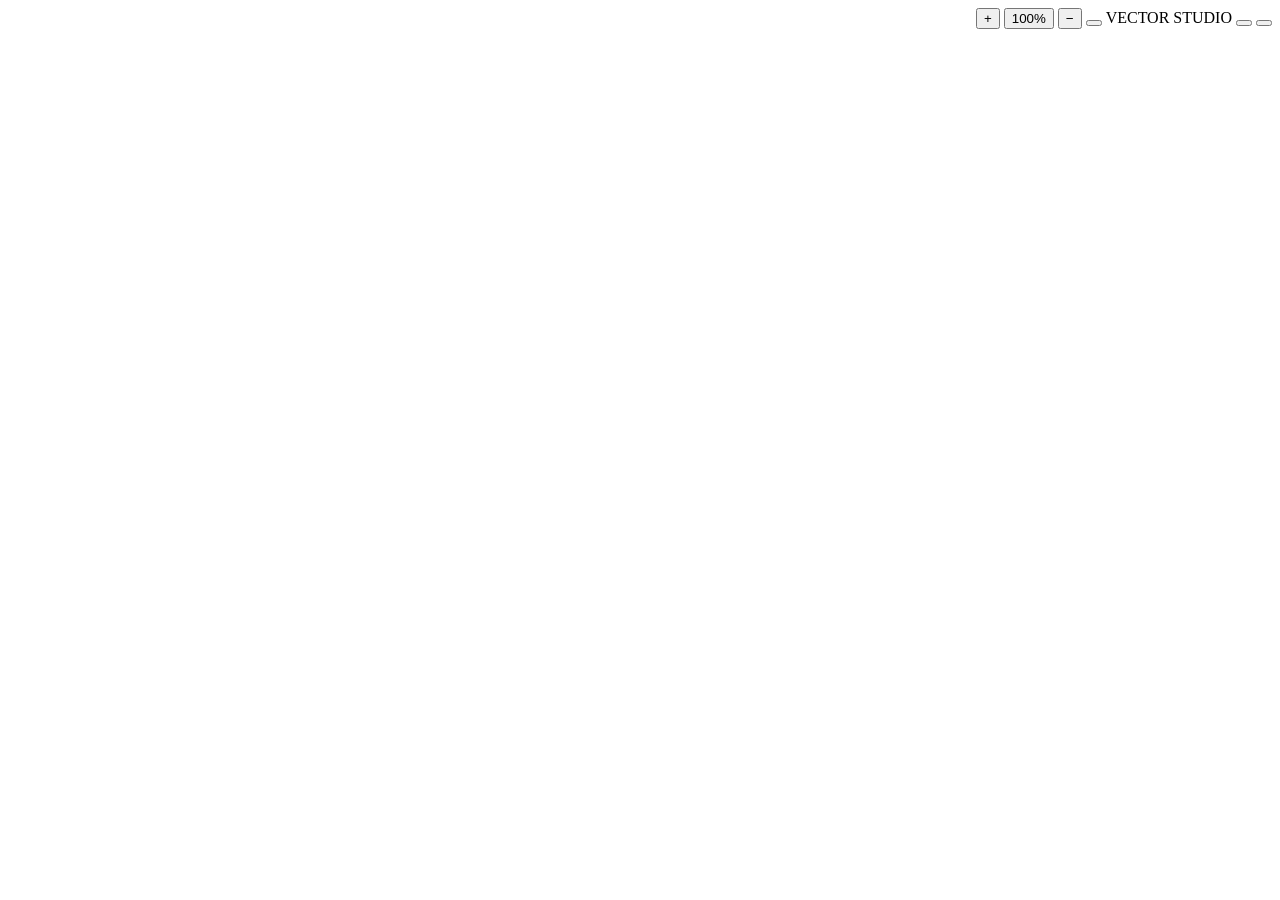
<file: webapp/template.html>
<!doctype html>
<html lang="fa" dir="rtl">
<head>
<meta charset="utf-8">
<meta name="viewport" content="width=device-width,initial-scale=1,maximum-scale=1,user-scalable=no,viewport-fit=cover">
<meta name="theme-color" content="#23252b">
<title>Vector Studio</title>
<style>/*CSS*/</style>
</head>
<body>
<div id="app">
  <header id="top">
    <button id="bUndo" class="ib" aria-label="Undo"></button>
    <button id="bRedo" class="ib" aria-label="Redo"></button>
    <span class="ttl">VECTOR STUDIO</span>
    <button id="bGrid" class="ib" aria-label="Grid"></button>
    <button id="zOut" class="ib">−</button>
    <button id="zFit">100%</button>
    <button id="zIn" class="ib">+</button>
  </header>
  <div id="stage">
    <svg id="cv" xmlns="http://www.w3.org/2000/svg">
      <defs><pattern id="gridpat" patternUnits="userSpaceOnUse" width="20" height="20"><path id="gridpath" d="M20 0H0V20" fill="none" stroke="rgba(0,0,0,.18)"/></pattern></defs>
      <g id="world">
        <rect id="shadow" x="4" y="6" fill="rgba(0,0,0,.35)"/>
        <rect id="board" x="0" y="0" fill="#fff"/>
        <rect id="gridrect" x="0" y="0" fill="url(#gridpat)" style="display:none;pointer-events:none"/>
        <g id="content"></g>
      </g>
      <g id="ovl" style="pointer-events:none"></g>
    </svg>
  </div>
  <div id="ctx"></div>
  <nav id="tools"></nav>
  <nav id="tabs"></nav>
  <section id="panel"></section>
</div>
<div id="modal"></div>
<div id="toast"></div>
<script>/*JS*/</script>
</body>
</html>
</file>
